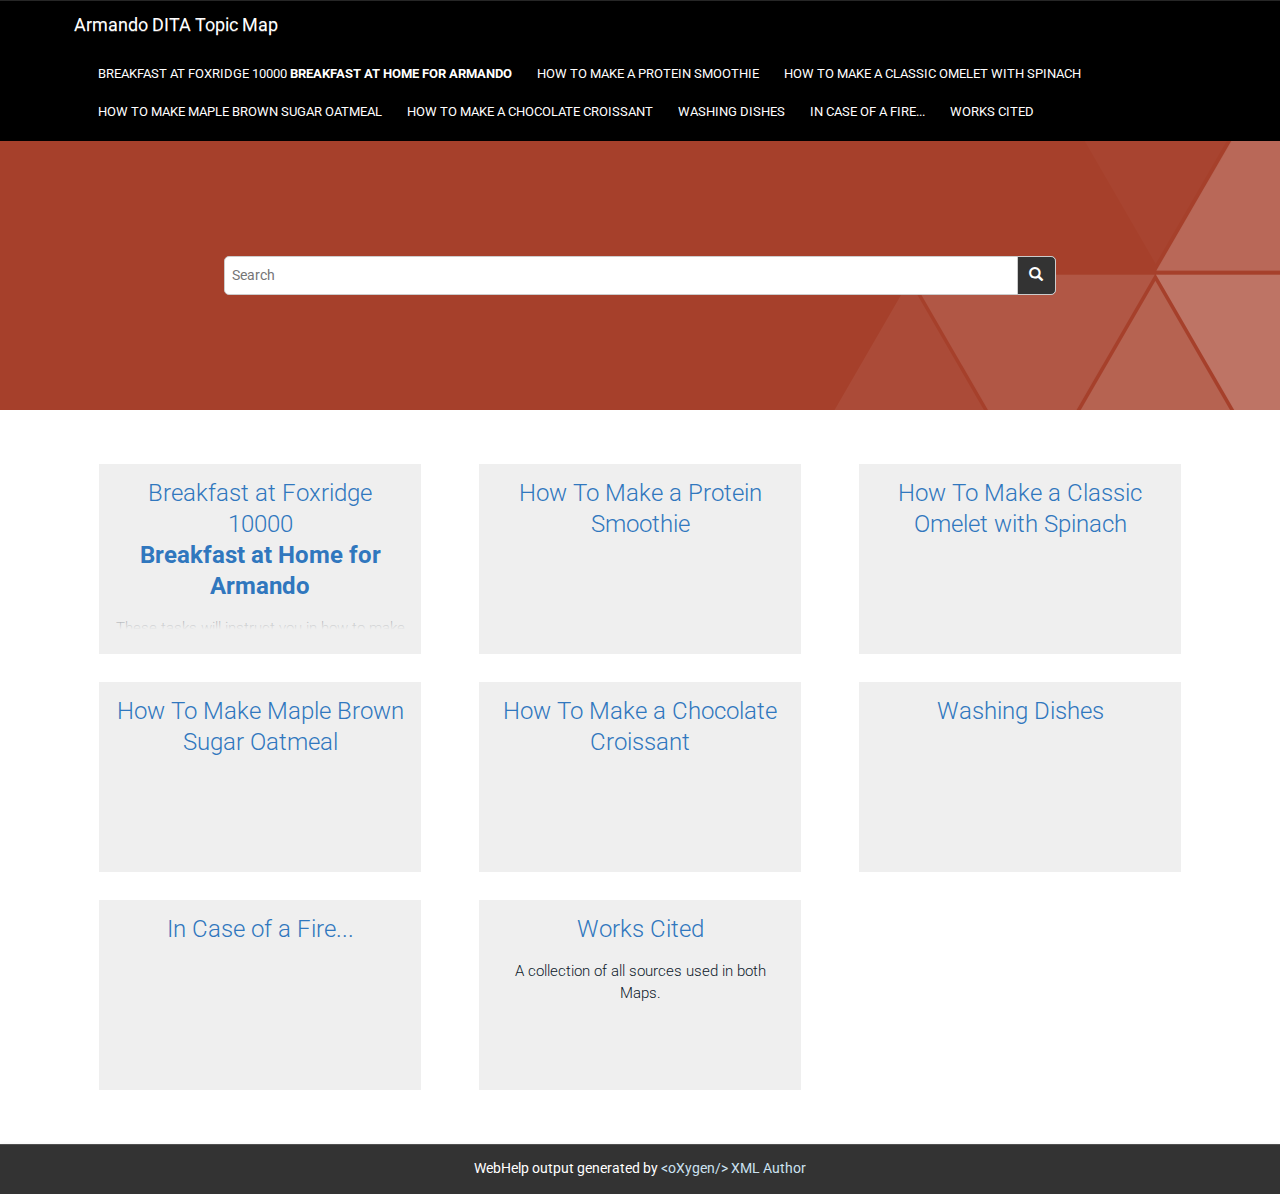
<file: out/webhelp-responsive/oxygen-webhelp/index.html>
<!DOCTYPE html SYSTEM "about:legacy-compat">
<!--
    
Oxygen WebHelp Plugin
Copyright (c) 1998-2016 Syncro Soft SRL, Romania.  All rights reserved.

-->

<html xmlns="http://www.w3.org/1999/xhtml">
    <head>
        <title>WebHelp</title>
			<meta http-equiv="REFRESH" content="0; url=../"/>
    </head>
    <body>            
            Current generated project :            
            <!-- to be generated  -->
<div id="productInfo" style="display:none;">
	<span id="oxy_productid">${webhelp.product.id}</span>
	<span id="oxy_productVersion">${webhelp.product.version}</span>
</div>
<!-- /to be generated  -->
                 
  	<script type="text/javascript">
          var pageSearch = window.location.href;
          var pageWSearch = pageSearch.replace(window.location.search,"");
          pageWSearch = pageWSearch.replace(window.location.hash,"");
          var url=pageWSearch.split("/");
          var newUrl="";
          for ( var i = 0; i < url.length; i++) {
          	if (url[i]=='oxygen-webhelp'){
          		break;
          	}else{    	    		
      				newUrl=newUrl+url[i]+"/";
          	}
      		}    
          document.location=newUrl;
      </script>
    </body>
</html>
</file>
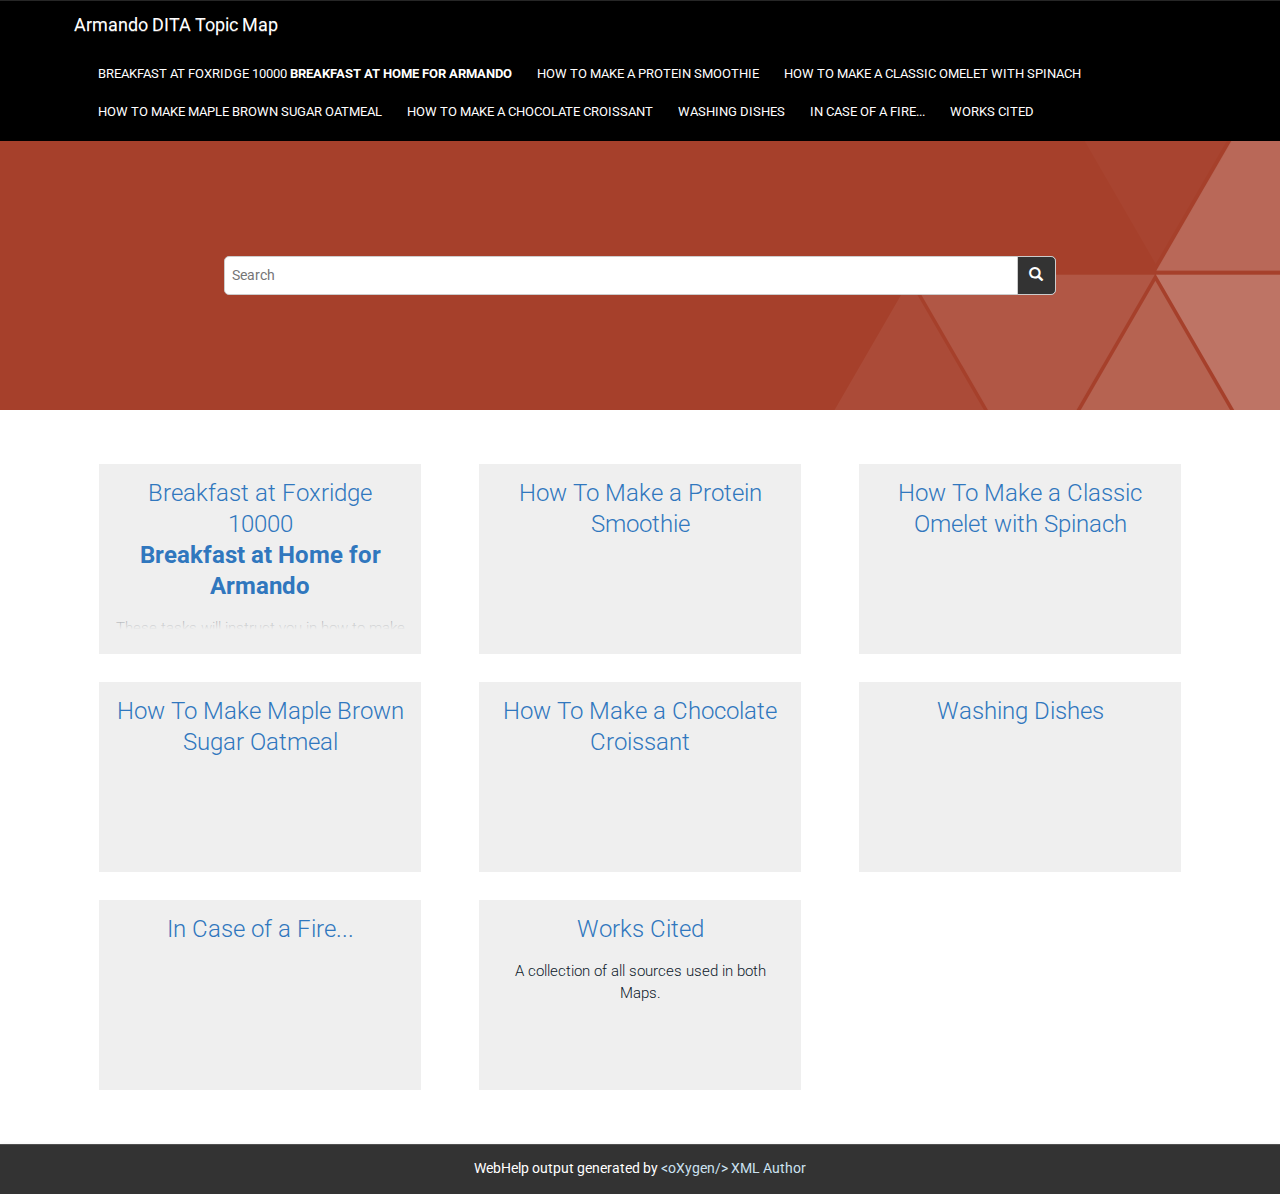
<file: out/webhelp-responsive/oxygen-webhelp/search/index.html>
<!DOCTYPE html SYSTEM "about:legacy-compat">
<!--
    
Oxygen WebHelp Plugin
Copyright (c) 1998-2016 Syncro Soft SRL, Romania.  All rights reserved.

-->

<html xmlns="http://www.w3.org/1999/xhtml">
    <head>
        <title>WebHelp</title>
			<meta http-equiv="REFRESH" content="0; url=../../"/>        
    </head>
    <body>            
            Current generated project :            
            <!-- to be generated  -->
<div id="productInfo" style="display:none;">
	<span id="oxy_productid">${webhelp.product.id}</span>
	<span id="oxy_productVersion">${webhelp.product.version}</span>
</div>
<!-- /to be generated  -->
                 
	<script type="text/javascript">
        var pageSearch = window.location.href;
        var pageWSearch = pageSearch.replace(window.location.search,"");
        pageWSearch = pageWSearch.replace(window.location.hash,"");
        var url=pageWSearch.split("/");
        var newUrl="";
        for ( var i = 0; i < url.length; i++) {
        	if (url[i]=='oxygen-webhelp'){
        		break;
        	}else{    	    		
    				newUrl=newUrl+url[i]+"/";
        	}
    		}    
        document.location=newUrl;
    </script>
                                              
    </body>
</html>
</file>
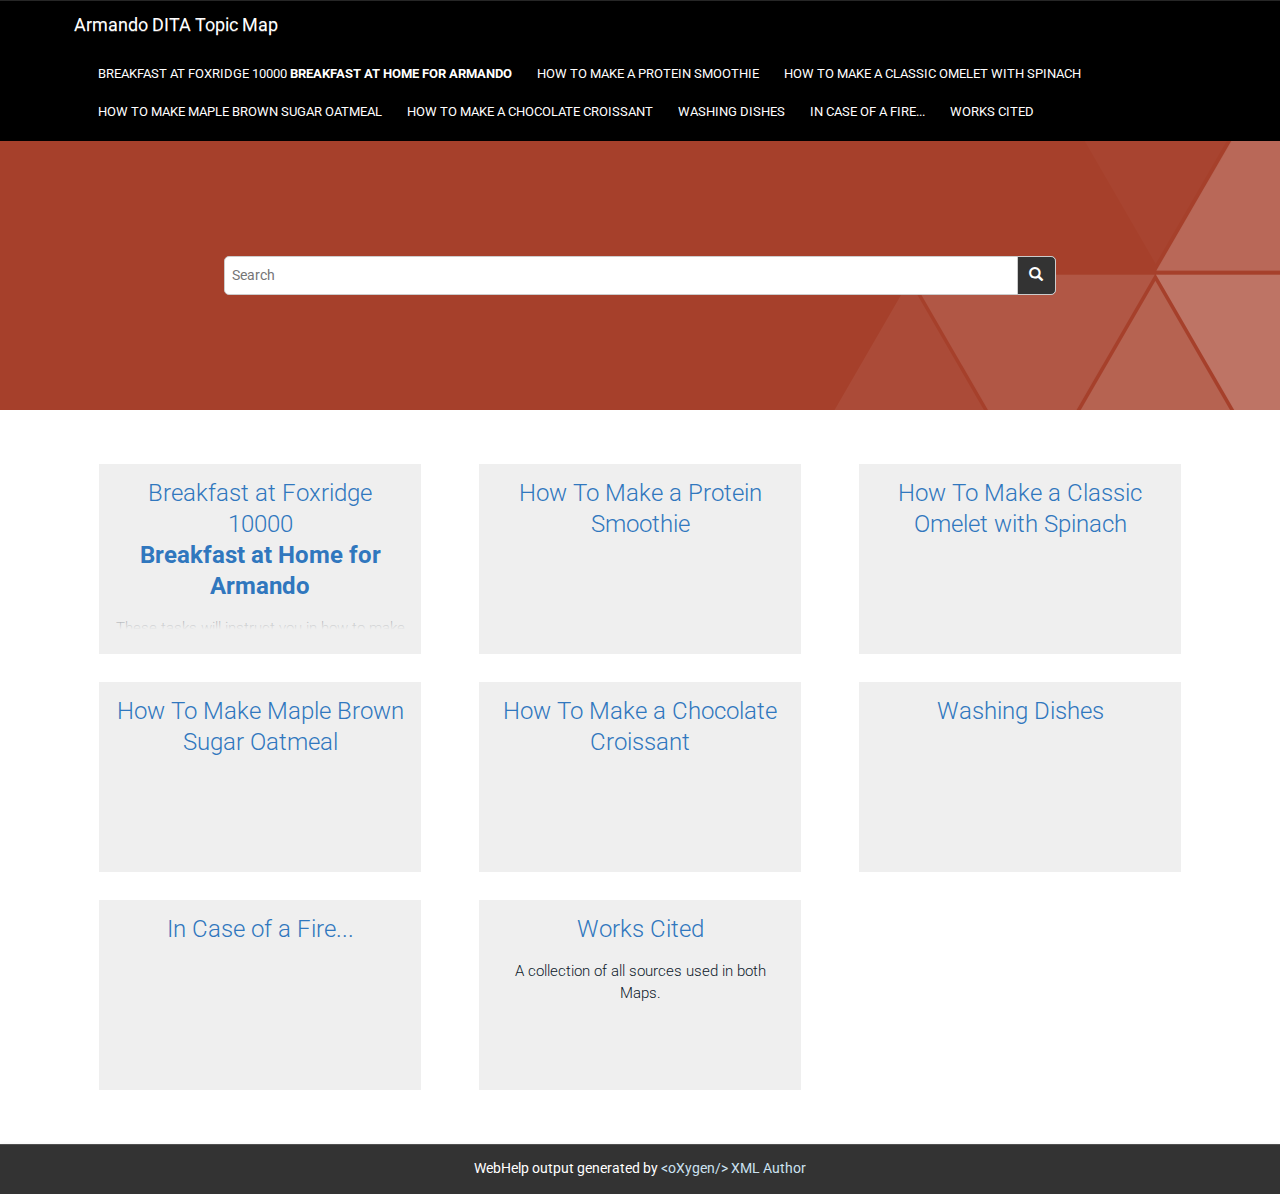
<file: out/webhelp-responsive/oxygen-webhelp/resources/css/index.html>
<!DOCTYPE html SYSTEM "about:legacy-compat">
<!--

Oxygen WebHelp Plugin
Copyright (c) 1998-2016 Syncro Soft SRL, Romania.  All rights reserved.

-->

<html xmlns="http://www.w3.org/1999/xhtml">
    <head>
        <title>WebHelp</title>
			<meta http-equiv="REFRESH" content="0; url=../../../"/>
    </head>
    <body>            
            Current generated project :            
            <!-- to be generated  -->
<div id="productInfo" style="display:none;">
	<span id="oxy_productid">${webhelp.product.id}</span>
	<span id="oxy_productVersion">${webhelp.product.version}</span>
</div>
<!-- /to be generated  -->
                 
	<script type="text/javascript">
        var pageSearch = window.location.href;
        var pageWSearch = pageSearch.replace(window.location.search,"");
        pageWSearch = pageWSearch.replace(window.location.hash,"");
        var url=pageWSearch.split("/");
        var newUrl="";
        for ( var i = 0; i < url.length; i++) {
        	if (url[i]=='oxygen-webhelp'){
        		break;
        	}else{    	    		
    				newUrl=newUrl+url[i]+"/";
        	}
    		}    
        document.location=newUrl;
    </script>
                                              
    </body>
</html>
</file>
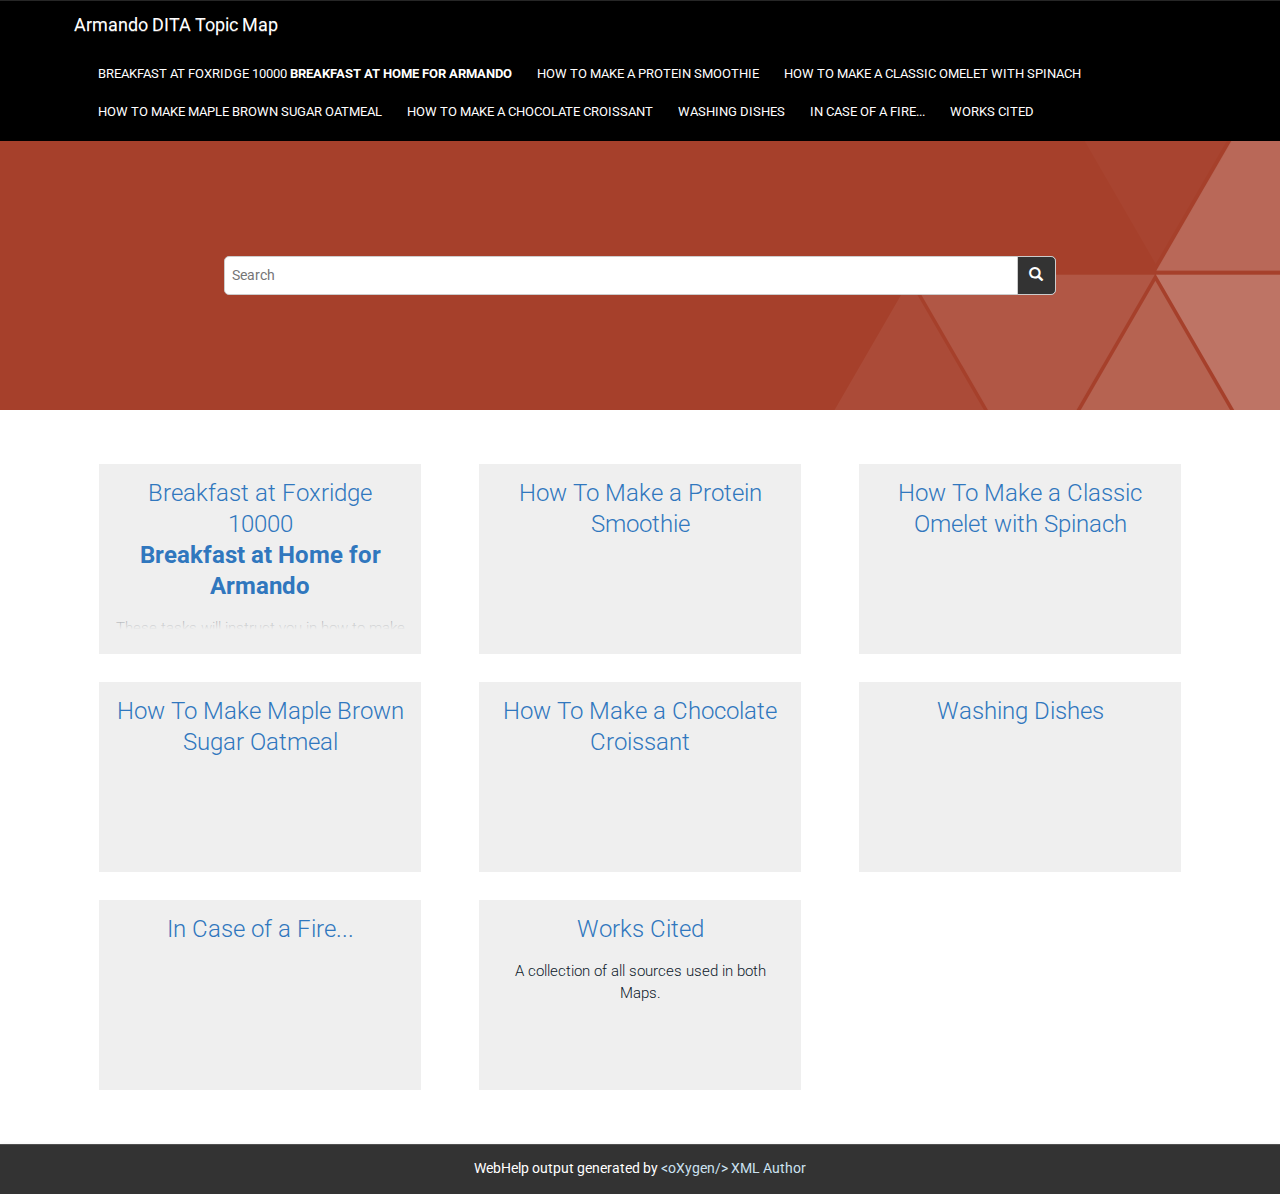
<file: out/webhelp-responsive/oxygen-webhelp/resources/img/index.html>
<!DOCTYPE html SYSTEM "about:legacy-compat">
<html xmlns="http://www.w3.org/1999/xhtml">
    <head>
        <title>WebHelp</title>
			<meta http-equiv="REFRESH" content="0; url=../../../"/>        
    </head>
    <body>            
            Current generated project :            
            <!-- to be generated  -->
<div id="productInfo" style="display:none;">
	<span id="oxy_productid">@PRODUCT_ID@</span>
	<span id="oxy_productVersion">@PRODUCT_VERSION@</span>
</div>
<!-- /to be generated  -->
                 
	<script type="text/javascript">
        var pageSearch = window.location.href;
        var pageWSearch = pageSearch.replace(window.location.search,"");
        pageWSearch = pageWSearch.replace(window.location.hash,"");
        var url=pageWSearch.split("/");
        var newUrl="";
        for ( var i = 0; i < url.length; i++) {
        	if (url[i]=='oxygen-webhelp'){
        		break;
        	}else{    	    		
    				newUrl=newUrl+url[i]+"/";
        	}
    		}    
        document.location=newUrl;
    </script>
                                              
    </body>
</html>
</file>
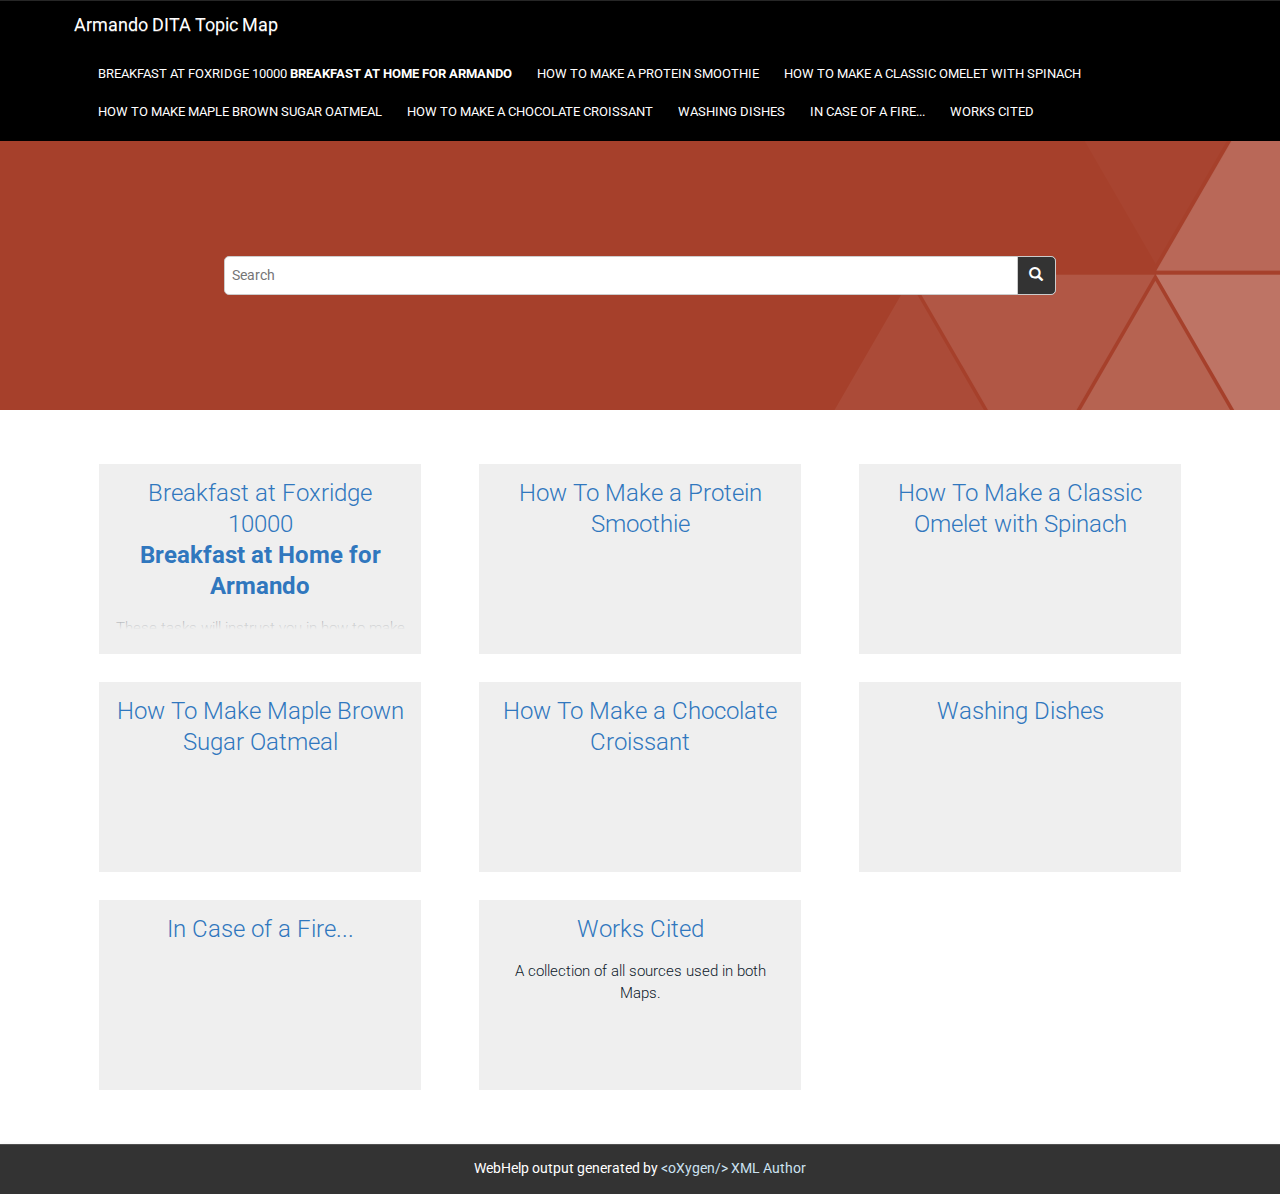
<file: out/webhelp-responsive/oxygen-webhelp/resources/js/index.html>
<!DOCTYPE html SYSTEM "about:legacy-compat">
<!--
    
Oxygen WebHelp Plugin
Copyright (c) 1998-2016 Syncro Soft SRL, Romania.  All rights reserved.

-->

<html xmlns="http://www.w3.org/1999/xhtml">
    <head>
        <title>WebHelp</title>
			<meta http-equiv="REFRESH" content="0; url=../../../"/>        
    </head>
    <body>            
            Current generated project :            
            <!-- to be generated  -->
<div id="productInfo" style="display:none;">
	<span id="oxy_productid">${webhelp.product.id}</span>
	<span id="oxy_productVersion">${webhelp.product.version}</span>
</div>
<!-- /to be generated  -->
                 
	<script type="text/javascript">
        var pageSearch = window.location.href;
        var pageWSearch = pageSearch.replace(window.location.search,"");
        pageWSearch = pageWSearch.replace(window.location.hash,"");
        var url=pageWSearch.split("/");
        var newUrl="";
        for ( var i = 0; i < url.length; i++) {
        	if (url[i]=='oxygen-webhelp'){
        		break;
        	}else{    	    		
    				newUrl=newUrl+url[i]+"/";
        	}
    		}    
        document.location=newUrl;
    </script>
                                              
    </body>
</html>
</file>
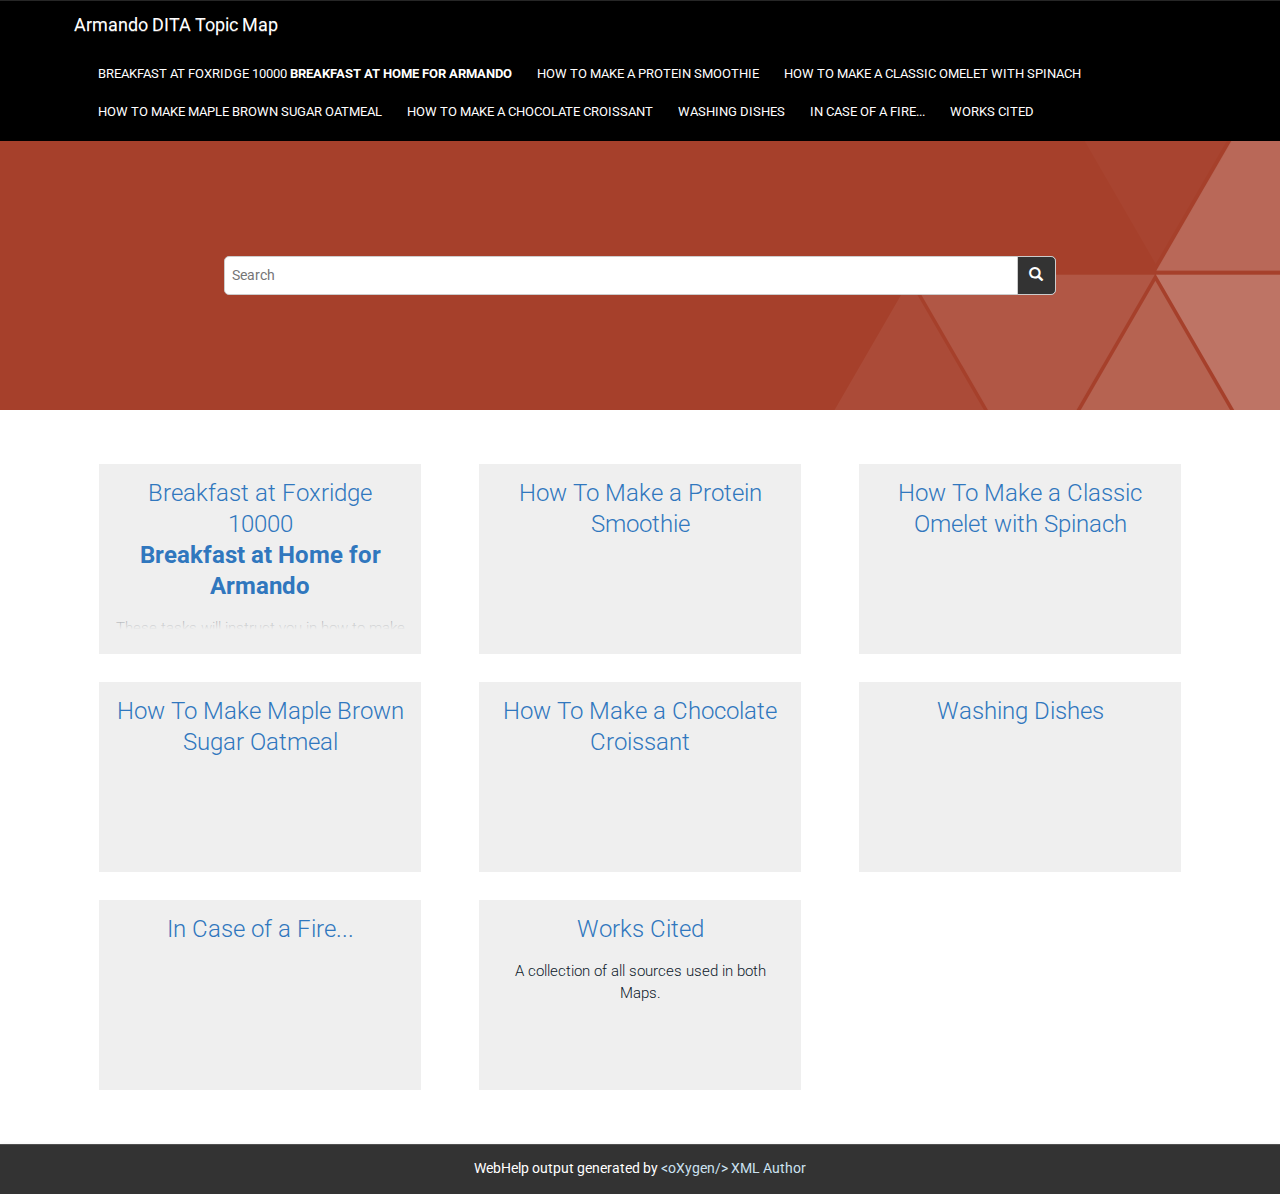
<file: out/webhelp-responsive/oxygen-webhelp/search/stemmers/index.html>
<!DOCTYPE html SYSTEM "about:legacy-compat">
<!--
    
Oxygen WebHelp Plugin
Copyright (c) 1998-2016 Syncro Soft SRL, Romania.  All rights reserved.

-->

<html xmlns="http://www.w3.org/1999/xhtml">
    <head>
        <title>WebHelp</title>
			<meta http-equiv="REFRESH" content="0; url=../../"/>        
    </head>
    <body>            
            Current generated project :
            <!-- to be generated  -->
<div id="productInfo" style="display:none;">
	<span id="oxy_productid">${webhelp.product.id}</span>
	<span id="oxy_productVersion">${webhelp.product.version}</span>
</div>
<!-- /to be generated  -->
                 
	<script type="text/javascript">
        var pageSearch = window.location.href;
        var pageWSearch = pageSearch.replace(window.location.search,"");
        pageWSearch = pageWSearch.replace(window.location.hash,"");
        var url=pageWSearch.split("/");
        var newUrl="";
        for ( var i = 0; i < url.length; i++) {
        	if (url[i]=='oxygen-webhelp'){
        		break;
        	}else{    	    		
    				newUrl=newUrl+url[i]+"/";
        	}
    		}    
        document.location=newUrl;
    </script>
                                              
    </body>
</html>
</file>
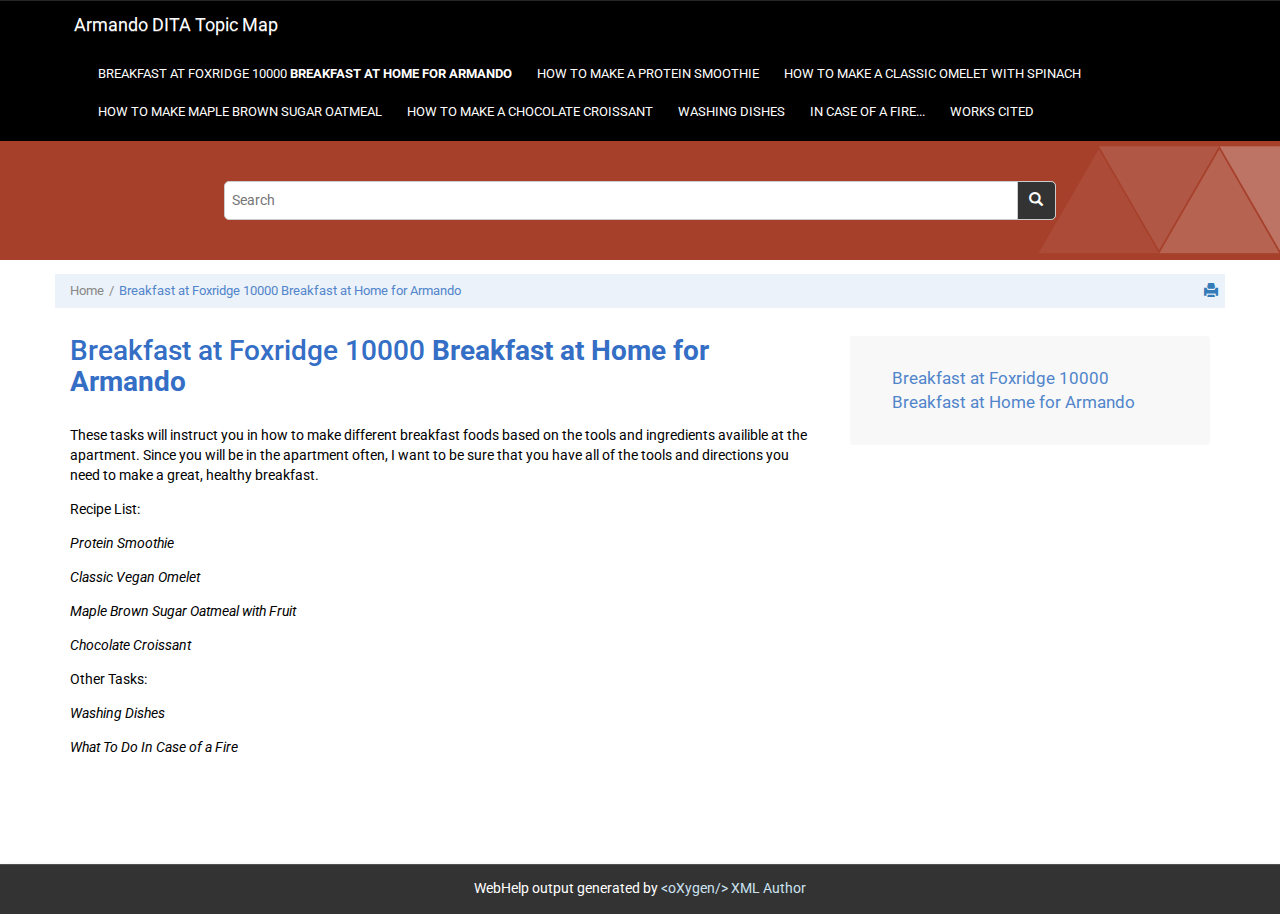
<file: out/webhelp-responsive/C-Introduction.html>
<!DOCTYPE html
  SYSTEM "about:legacy-compat">
<html xmlns="http://www.w3.org/1999/xhtml" xmlns:whc="http://www.oxygenxml.com/webhelp/components" xml:lang="en-us" lang="en-us">
    <head><meta http-equiv="Content-Type" content="text/html; charset=UTF-8" /><meta name="description" content="These tasks will instruct you in how to make different breakfast foods based on the tools and ingredients availible at the apartment. Since you will be in the apartment often, I want to be sure that ..." /><meta name="copyright" content="(C) Copyright 2016" /><meta name="DC.rights.owner" content="(C) Copyright 2016" /><meta name="DC.Type" content="concept" /><meta name="DC.Title" content="Breakfast at Foxridge 10000 Breakfast at Home for Armando" /><meta name="abstract" content="These tasks will instruct you in how to make different breakfast foods based on the tools and ingredients availible at the apartment. Since you will be in the apartment often, I want to be sure that you have all of the tools and directions you need to make a great, healthy breakfast." /><meta name="description" content="These tasks will instruct you in how to make different breakfast foods based on the tools and ingredients availible at the apartment. Since you will be in the apartment often, I want to be sure that you have all of the tools and directions you need to make a great, healthy breakfast." /><meta name="DC.Format" content="XHTML" /><meta name="DC.Identifier" content="Introduction" /><title>Breakfast at Foxridge 10000 Breakfast at Home for Armando</title><!--  Generated with Oxygen version 18.0, build number 2016081012.  --><meta name="viewport" content="width=device-width, initial-scale=1.0" />
        <meta name="viewport" content="width=device-width, initial-scale=1.0" />
      <script>
          function debug(msg, object){
              console.log(msg, object);
          }
          function executeQuery(){
              return true;
          }
      </script>
      
        <link rel="stylesheet" type="text/css" href="oxygen-webhelp/resources/css/commonltr.css" />
          
        <link rel="stylesheet" type="text/css" href="oxygen-webhelp/resources/css/webhelp_responsive_topic.css" />
          
        <!-- Latest compiled and minified Bootstrap CSS -->
        <link rel="stylesheet" type="text/css" href="oxygen-webhelp/resources/bootstrap/css/bootstrap.min.css" />

        <!-- Bootstrap Optional theme -->
        <link rel="stylesheet" href="oxygen-webhelp/resources/bootstrap/css/bootstrap-theme.min.css" />

        <!-- Changes and comments, as side-notes  -->
        <link rel="stylesheet" type="text/css" href="oxygen-webhelp/resources/css/p-side-notes.css" />


        <!-- Template default styles  -->
        <link rel="stylesheet" type="text/css" href="oxygen-webhelp/template/resources/css/wt_default.css" />

        <script type="text/javascript" src="oxygen-webhelp/resources/js/jquery-1.11.3.min.js"><!----></script>
        <script type="text/javascript" src="oxygen-webhelp/resources/localization/strings.js"><!----></script>
        <script type="text/javascript" src="oxygen-webhelp/resources/js/localization.js"><!----></script>
        <script type="text/javascript" src="oxygen-webhelp/resources/js/parseuri.js"><!----></script>
        <script type="text/javascript" src="oxygen-webhelp/resources/js/jquery.cookie.js"><!----></script>
        <script type="text/javascript" src="oxygen-webhelp/resources/js/jquery-ui.custom.min.js"><!----></script>
        <script type="text/javascript" src="oxygen-webhelp/resources/js/jquery.highlight-3.js"><!----></script>
        
    <link rel="stylesheet" type="text/css" href="oxygen-webhelp/template/variants/tiles/oxygen red/skin.css" /></head>

    <body onload="highlightSearchTerm()" class="wh_topic_page frmBody" id="Introduction">
        
        
<nav class="navbar navbar-default wh_header">
    <div class="container">
        <div class="navbar-header wh_logo_and_publication_title_container">
            <div class="wh_logo_and_publication_title navbar-brand">
                
                <a href="index.html" class=" wh_logo hidden-xs "></a>
                <div class=" wh_publication_title "><a href="index.html"><span class="title">Armando DITA Topic Map</span></a></div>
                
            </div>
            <!--
                        This component will be generated when the next parameters are specified in the transformation scenario:
                        'webhelp.logo.image' and 'webhelp.logo.image.target.url'.
                        See: http://oxygenxml.com/doc/versions/17.1/ug-editor/#topics/dita_webhelp_output.html.
              -->
            <button type="button" data-target=".wh_top_menu_and_indexterms_link" data-toggle="collapse" class="navbar-toggle collapsed wh_toggle_button">
                <span class="icon-bar"></span>
                <span class="icon-bar"></span>
                <span class="icon-bar"></span>
            </button>
        </div>
        
        <div class="wh_top_menu_and_indexterms_link collapse navbar-collapse">
            
            
            <div class=" wh_top_menu "><ul><li><span class="topicref"><a href="C-Introduction.html" data-id="Introduction">Breakfast at Foxridge 10000 <span class="keyword wintitle">Breakfast at Home for Armando</span></a></span></li><li><span class="topicref"><a href="T-Strawberry-Protein-Smoothie.html" data-id="ProteinSmoothie">How To Make a Protein Smoothie</a></span></li><li><span class="topicref"><a href="T-Classic-Omelet.html" data-id="Omelet">How To Make a Classic Omelet with Spinach</a></span></li><li><span class="topicref"><a href="T-Maple-Oatmeal.html" data-id="Oatmeal">How To Make Maple Brown Sugar Oatmeal </a></span></li><li><span class="topicref"><a href="T-Chocolate-Croissant.html" data-id="Croissant">How To Make a Chocolate Croissant</a></span></li><li><span class="topicref"><a href="T-Washing-Dishes.html" data-id="Washing">Washing Dishes</a></span></li><li><span class="topicref"><a href="T-Fire.html" data-id="Fire">In Case of a Fire...</a></span></li><li><span class="topicref"><a href="C-Works-Cited.html" data-id="WorksCited">Works Cited</a></span></li></ul></div>
            
        </div>
    </div>
</nav>

        <div class=" wh_search_input "><form onsubmit="return executeQuery();" id="searchForm" method="get" action="search.html"><div><input type="search" placeholder="Search " class="wh_search_textfield" id="textToSearch" name="searchQuery" /><button type="submit" class="wh_search_button"><span>Search</span></button></div></form></div>
        
        <div class="container">
            <div class="row">

                <nav class="wh_tools hidden-print">
                    <div class=" wh_breadcrumb "><ol class="hidden-print"><li><span class="home"><a href="index.html"><span>Home</span></a></span></li><li class="active"><span class="topicref">Breakfast at Foxridge 10000 Breakfast at Home for Armando</span></li></ol></div>

                    <div class="wh_right_tools hidden-sm hidden-xs">
                        <div class=" wh_navigation_links "><span id="topic_navigation_links" class="navheader"></span></div>
                        <div class=" wh_print_link print "><a href="javascript:window.print();" title="Print this page"></a></div>
                    </div>
                </nav>
            </div>

            <div class="row wh_content_area">

                <div class=" wh_topic_content col-lg-8 col-md-8 col-sm-8 col-xs-12 body  "><main role="main"><article role="article" aria-labelledby="ariaid-title1">
 <h1 class="title topictitle1" id="ariaid-title1">Breakfast at Foxridge 10000 <span class="keyword wintitle">Breakfast at Home for
   Armando</span></h1>

 
 <div class="body conbody"><p class="shortdesc">These tasks will instruct you in how to make different breakfast foods based on the
  tools and ingredients availible at the apartment. Since you will be in the apartment often, I want
  to be sure that you have all of the tools and directions you need to make a great, healthy
  breakfast.</p>

  <p class="p">Recipe List: </p>

  <p class="p"><em class="ph i">Protein Smoothie</em></p>

  <p class="p"></p>

  <p class="p"><em class="ph i"> Classic Vegan Omelet</em></p>

  <p class="p"><em class="ph i"> Maple Brown Sugar Oatmeal with Fruit</em></p>

  <p class="p"><em class="ph i"> Chocolate Croissant</em></p>

  <p class="p"> Other Tasks:</p>

  <p class="p"><em class="ph i">Washing Dishes</em></p>

  <p class="p"><em class="ph i">What To Do In Case of a Fire</em></p>

  <p class="p"> </p>

  <p class="p"> </p>

 </div>

</article></main></div>

                <nav role="navigation" class="col-lg-4 col-md-4 col-sm-4 col-xs-12 navbar" id="wh_side_toc">
                    <div class=" wh_side_toc "><ul class="hidden-print"><li class="active"><span class="topicref">Breakfast at Foxridge 10000 Breakfast at Home for Armando</span></li></ul></div>
                </nav>
            </div>
            
        </div> <nav class="navbar navbar-default wh_footer">
  <div class=" footer-container text-center ">
    WebHelp output generated by <a class="oxyFooter" href="http://www.oxygenxml.com" target="_blank"> &lt;oXygen/&gt; XML Author </a>
  </div>
</nav>
 <!-- Latest compiled and minified JavaScript -->
        <script src="oxygen-webhelp/resources/bootstrap/js/bootstrap.min.js" type="text/javascript"></script>
        <script src="oxygen-webhelp/template/resources/js/wt_default.js" type="text/javascript"></script>
        
    </body>
</html>
</file>
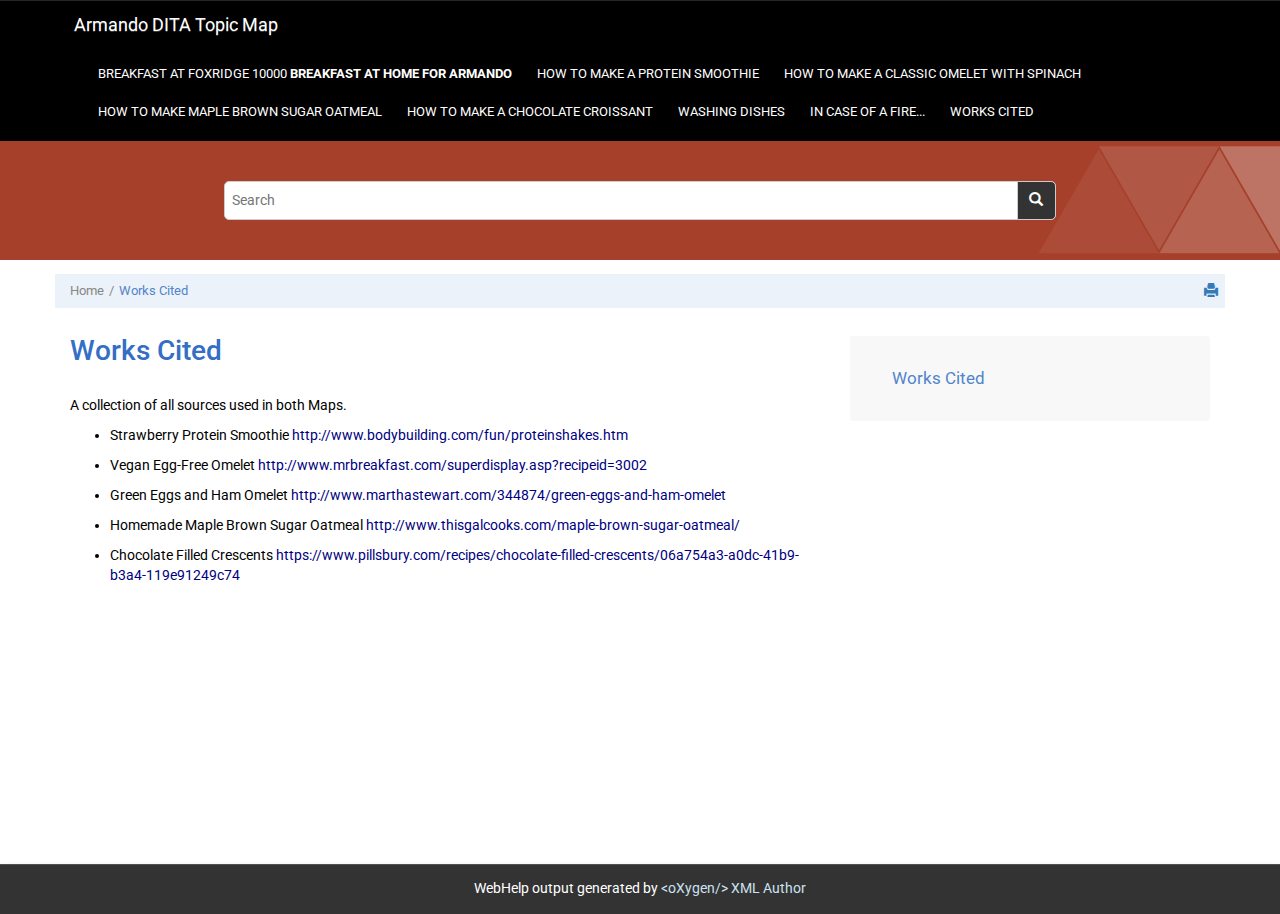
<file: out/webhelp-responsive/C-Works-Cited.html>
<!DOCTYPE html
  SYSTEM "about:legacy-compat">
<html xmlns="http://www.w3.org/1999/xhtml" xmlns:whc="http://www.oxygenxml.com/webhelp/components" xml:lang="en-us" lang="en-us">
    <head><meta http-equiv="Content-Type" content="text/html; charset=UTF-8" /><meta name="description" content="A collection of all sources used in both Maps. Strawberry Protein Smoothie http://www.bodybuilding.com/fun/proteinshakes.htm Vegan Egg-Free Omelet ..." /><meta name="copyright" content="(C) Copyright 2016" /><meta name="DC.rights.owner" content="(C) Copyright 2016" /><meta name="DC.Type" content="concept" /><meta name="DC.Title" content="Works Cited" /><meta name="abstract" content="A collection of all sources used in both Maps." /><meta name="description" content="A collection of all sources used in both Maps." /><meta name="DC.Format" content="XHTML" /><meta name="DC.Identifier" content="WorksCited" /><title>Works Cited</title><!--  Generated with Oxygen version 18.0, build number 2016081012.  --><meta name="viewport" content="width=device-width, initial-scale=1.0" />
        <meta name="viewport" content="width=device-width, initial-scale=1.0" />
      <script>
          function debug(msg, object){
              console.log(msg, object);
          }
          function executeQuery(){
              return true;
          }
      </script>
      
        <link rel="stylesheet" type="text/css" href="oxygen-webhelp/resources/css/commonltr.css" />
          
        <link rel="stylesheet" type="text/css" href="oxygen-webhelp/resources/css/webhelp_responsive_topic.css" />
          
        <!-- Latest compiled and minified Bootstrap CSS -->
        <link rel="stylesheet" type="text/css" href="oxygen-webhelp/resources/bootstrap/css/bootstrap.min.css" />

        <!-- Bootstrap Optional theme -->
        <link rel="stylesheet" href="oxygen-webhelp/resources/bootstrap/css/bootstrap-theme.min.css" />

        <!-- Changes and comments, as side-notes  -->
        <link rel="stylesheet" type="text/css" href="oxygen-webhelp/resources/css/p-side-notes.css" />


        <!-- Template default styles  -->
        <link rel="stylesheet" type="text/css" href="oxygen-webhelp/template/resources/css/wt_default.css" />

        <script type="text/javascript" src="oxygen-webhelp/resources/js/jquery-1.11.3.min.js"><!----></script>
        <script type="text/javascript" src="oxygen-webhelp/resources/localization/strings.js"><!----></script>
        <script type="text/javascript" src="oxygen-webhelp/resources/js/localization.js"><!----></script>
        <script type="text/javascript" src="oxygen-webhelp/resources/js/parseuri.js"><!----></script>
        <script type="text/javascript" src="oxygen-webhelp/resources/js/jquery.cookie.js"><!----></script>
        <script type="text/javascript" src="oxygen-webhelp/resources/js/jquery-ui.custom.min.js"><!----></script>
        <script type="text/javascript" src="oxygen-webhelp/resources/js/jquery.highlight-3.js"><!----></script>
        
    <link rel="stylesheet" type="text/css" href="oxygen-webhelp/template/variants/tiles/oxygen red/skin.css" /></head>

    <body onload="highlightSearchTerm()" class="wh_topic_page frmBody" id="WorksCited">
        
        
<nav class="navbar navbar-default wh_header">
    <div class="container">
        <div class="navbar-header wh_logo_and_publication_title_container">
            <div class="wh_logo_and_publication_title navbar-brand">
                
                <a href="index.html" class=" wh_logo hidden-xs "></a>
                <div class=" wh_publication_title "><a href="index.html"><span class="title">Armando DITA Topic Map</span></a></div>
                
            </div>
            <!--
                        This component will be generated when the next parameters are specified in the transformation scenario:
                        'webhelp.logo.image' and 'webhelp.logo.image.target.url'.
                        See: http://oxygenxml.com/doc/versions/17.1/ug-editor/#topics/dita_webhelp_output.html.
              -->
            <button type="button" data-target=".wh_top_menu_and_indexterms_link" data-toggle="collapse" class="navbar-toggle collapsed wh_toggle_button">
                <span class="icon-bar"></span>
                <span class="icon-bar"></span>
                <span class="icon-bar"></span>
            </button>
        </div>
        
        <div class="wh_top_menu_and_indexterms_link collapse navbar-collapse">
            
            
            <div class=" wh_top_menu "><ul><li><span class="topicref"><a href="C-Introduction.html" data-id="Introduction">Breakfast at Foxridge 10000 <span class="keyword wintitle">Breakfast at Home for Armando</span></a></span></li><li><span class="topicref"><a href="T-Strawberry-Protein-Smoothie.html" data-id="ProteinSmoothie">How To Make a Protein Smoothie</a></span></li><li><span class="topicref"><a href="T-Classic-Omelet.html" data-id="Omelet">How To Make a Classic Omelet with Spinach</a></span></li><li><span class="topicref"><a href="T-Maple-Oatmeal.html" data-id="Oatmeal">How To Make Maple Brown Sugar Oatmeal </a></span></li><li><span class="topicref"><a href="T-Chocolate-Croissant.html" data-id="Croissant">How To Make a Chocolate Croissant</a></span></li><li><span class="topicref"><a href="T-Washing-Dishes.html" data-id="Washing">Washing Dishes</a></span></li><li><span class="topicref"><a href="T-Fire.html" data-id="Fire">In Case of a Fire...</a></span></li><li><span class="topicref"><a href="C-Works-Cited.html" data-id="WorksCited">Works Cited</a></span></li></ul></div>
            
        </div>
    </div>
</nav>

        <div class=" wh_search_input "><form onsubmit="return executeQuery();" id="searchForm" method="get" action="search.html"><div><input type="search" placeholder="Search " class="wh_search_textfield" id="textToSearch" name="searchQuery" /><button type="submit" class="wh_search_button"><span>Search</span></button></div></form></div>
        
        <div class="container">
            <div class="row">

                <nav class="wh_tools hidden-print">
                    <div class=" wh_breadcrumb "><ol class="hidden-print"><li><span class="home"><a href="index.html"><span>Home</span></a></span></li><li class="active"><span class="topicref">Works Cited</span></li></ol></div>

                    <div class="wh_right_tools hidden-sm hidden-xs">
                        <div class=" wh_navigation_links "><span id="topic_navigation_links" class="navheader"></span></div>
                        <div class=" wh_print_link print "><a href="javascript:window.print();" title="Print this page"></a></div>
                    </div>
                </nav>
            </div>

            <div class="row wh_content_area">

                <div class=" wh_topic_content col-lg-8 col-md-8 col-sm-8 col-xs-12 body  "><main role="main"><article role="article" aria-labelledby="ariaid-title1">
 <h1 class="title topictitle1" id="ariaid-title1">Works Cited</h1>

 
 <div class="body conbody"><p class="shortdesc">A collection of all sources used in both Maps.</p>

  <ul class="ul">
  <li class="li">Strawberry Protein Smoothie
   <a class="xref" href="http://www.bodybuilding.com/fun/proteinshakes.htm">http://www.bodybuilding.com/fun/proteinshakes.htm</a> </li>

</ul>

   
    
   <ul class="ul"> <li class="li">Vegan Egg-Free Omelet <a class="xref" href="http://www.mrbreakfast.com/superdisplay.asp?recipeid=3002">http://www.mrbreakfast.com/superdisplay.asp?recipeid=3002</a>
   </li>
</ul>



<ul class="ul">
 
  <li class="li">Green Eggs and Ham Omelet
    <a class="xref" href="http://www.marthastewart.com/344874/green-eggs-and-ham-omelet">http://www.marthastewart.com/344874/green-eggs-and-ham-omelet</a>
  </li>
</ul>

  
  
    <ul class="ul">
     <li class="li">Homemade Maple Brown Sugar Oatmeal
     <a class="xref" href="http://www.thisgalcooks.com/maple-brown-sugar-oatmeal/">http://www.thisgalcooks.com/maple-brown-sugar-oatmeal/</a>
    </li>
 </ul>

  
  <ul class="ul">
   <li class="li">Chocolate Filled Crescents
    <a class="xref" href="https://www.pillsbury.com/recipes/chocolate-filled-crescents/06a754a3-a0dc-41b9-b3a4-119e91249c74">https://www.pillsbury.com/recipes/chocolate-filled-crescents/06a754a3-a0dc-41b9-b3a4-119e91249c74</a>
   </li>
 </ul>

 
 </div>

 
</article></main></div>

                <nav role="navigation" class="col-lg-4 col-md-4 col-sm-4 col-xs-12 navbar" id="wh_side_toc">
                    <div class=" wh_side_toc "><ul class="hidden-print"><li class="active"><span class="topicref">Works Cited</span></li></ul></div>
                </nav>
            </div>
            
        </div> <nav class="navbar navbar-default wh_footer">
  <div class=" footer-container text-center ">
    WebHelp output generated by <a class="oxyFooter" href="http://www.oxygenxml.com" target="_blank"> &lt;oXygen/&gt; XML Author </a>
  </div>
</nav>
 <!-- Latest compiled and minified JavaScript -->
        <script src="oxygen-webhelp/resources/bootstrap/js/bootstrap.min.js" type="text/javascript"></script>
        <script src="oxygen-webhelp/template/resources/js/wt_default.js" type="text/javascript"></script>
        
    </body>
</html>
</file>
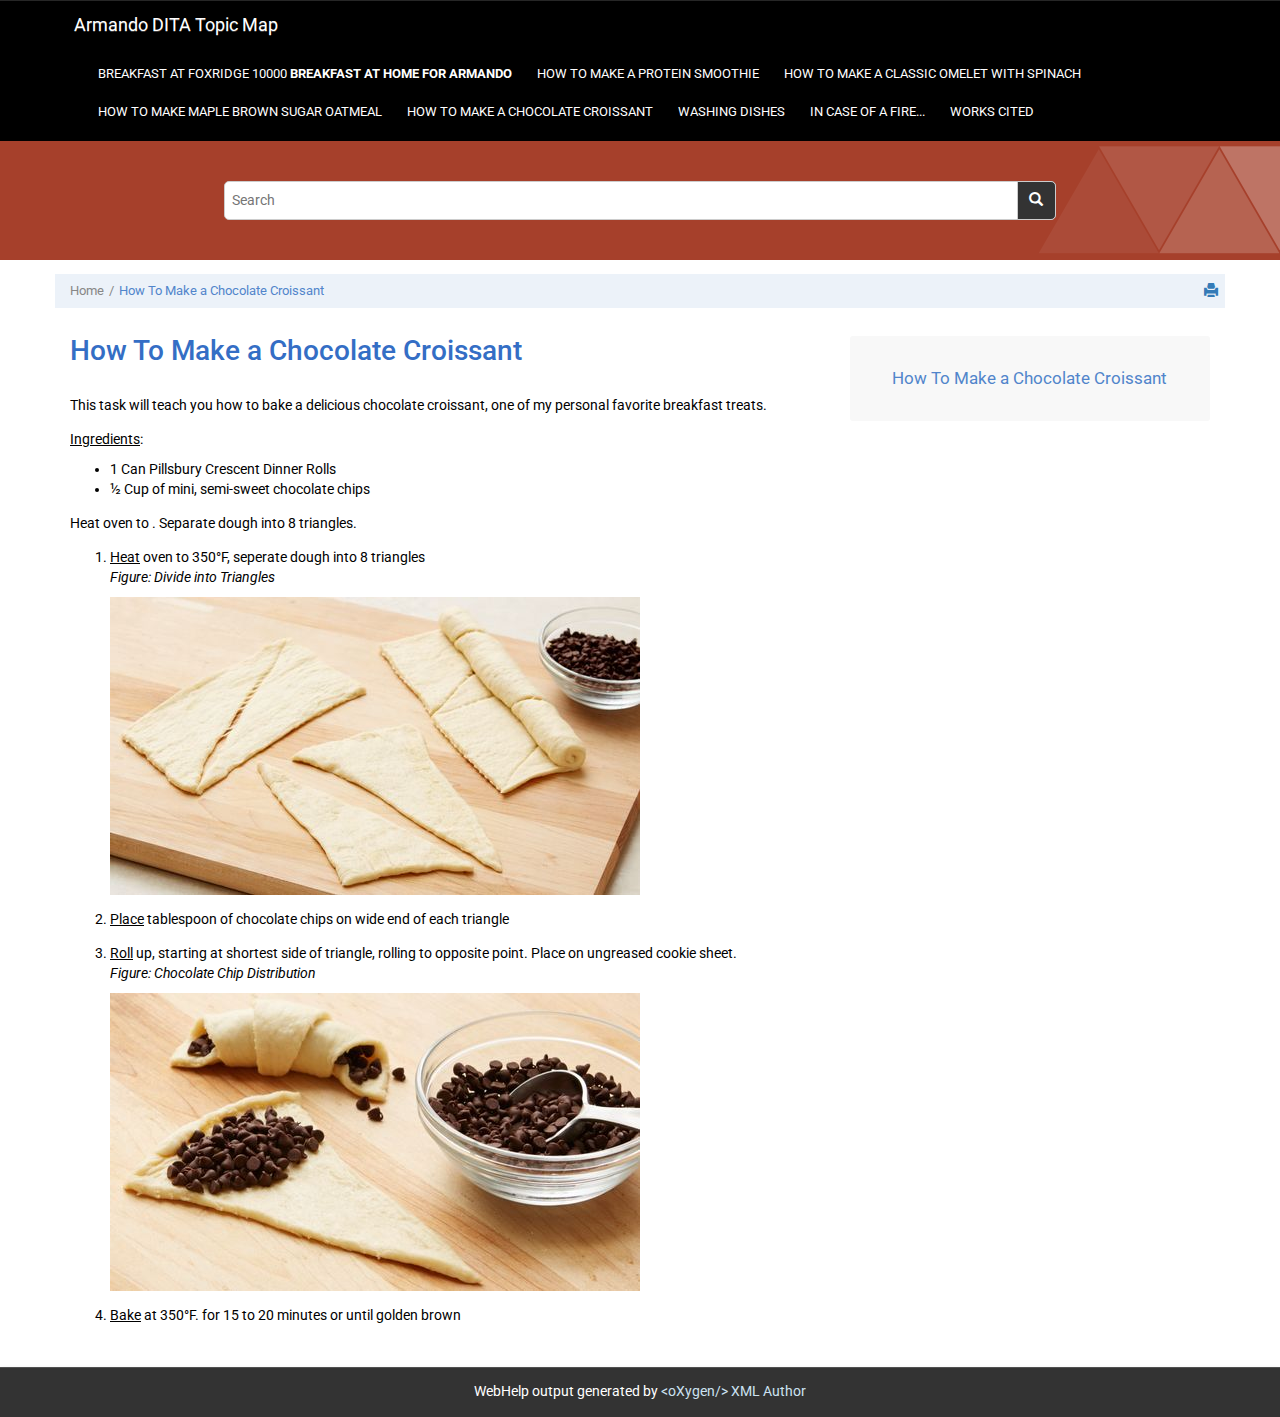
<file: out/webhelp-responsive/T-Chocolate-Croissant.html>
<!DOCTYPE html
  SYSTEM "about:legacy-compat">
<html xmlns="http://www.w3.org/1999/xhtml" xmlns:whc="http://www.oxygenxml.com/webhelp/components" xml:lang="en-us" lang="en-us">
    <head><meta http-equiv="Content-Type" content="text/html; charset=UTF-8" /><meta name="description" content="This task will teach you how to bake a delicious chocolate croissant, one of my personal favorite breakfast treats. Ingredients : 1 Can Pillsbury Crescent Dinner Rolls ½ Cup of mini, semi-sweet ..." /><meta name="copyright" content="(C) Copyright 2016" /><meta name="DC.rights.owner" content="(C) Copyright 2016" /><meta name="DC.Type" content="task" /><meta name="DC.Title" content="How To Make a Chocolate Croissant" /><meta name="DC.Format" content="XHTML" /><meta name="DC.Identifier" content="Croissant" /><title>How To Make a Chocolate Croissant</title><!--  Generated with Oxygen version 18.0, build number 2016081012.  --><meta name="viewport" content="width=device-width, initial-scale=1.0" />
        <meta name="viewport" content="width=device-width, initial-scale=1.0" />
      <script>
          function debug(msg, object){
              console.log(msg, object);
          }
          function executeQuery(){
              return true;
          }
      </script>
      
        <link rel="stylesheet" type="text/css" href="oxygen-webhelp/resources/css/commonltr.css" />
          
        <link rel="stylesheet" type="text/css" href="oxygen-webhelp/resources/css/webhelp_responsive_topic.css" />
          
        <!-- Latest compiled and minified Bootstrap CSS -->
        <link rel="stylesheet" type="text/css" href="oxygen-webhelp/resources/bootstrap/css/bootstrap.min.css" />

        <!-- Bootstrap Optional theme -->
        <link rel="stylesheet" href="oxygen-webhelp/resources/bootstrap/css/bootstrap-theme.min.css" />

        <!-- Changes and comments, as side-notes  -->
        <link rel="stylesheet" type="text/css" href="oxygen-webhelp/resources/css/p-side-notes.css" />


        <!-- Template default styles  -->
        <link rel="stylesheet" type="text/css" href="oxygen-webhelp/template/resources/css/wt_default.css" />

        <script type="text/javascript" src="oxygen-webhelp/resources/js/jquery-1.11.3.min.js"><!----></script>
        <script type="text/javascript" src="oxygen-webhelp/resources/localization/strings.js"><!----></script>
        <script type="text/javascript" src="oxygen-webhelp/resources/js/localization.js"><!----></script>
        <script type="text/javascript" src="oxygen-webhelp/resources/js/parseuri.js"><!----></script>
        <script type="text/javascript" src="oxygen-webhelp/resources/js/jquery.cookie.js"><!----></script>
        <script type="text/javascript" src="oxygen-webhelp/resources/js/jquery-ui.custom.min.js"><!----></script>
        <script type="text/javascript" src="oxygen-webhelp/resources/js/jquery.highlight-3.js"><!----></script>
        
    <link rel="stylesheet" type="text/css" href="oxygen-webhelp/template/variants/tiles/oxygen red/skin.css" /></head>

    <body onload="highlightSearchTerm()" class="wh_topic_page frmBody" id="Croissant">
        
        
<nav class="navbar navbar-default wh_header">
    <div class="container">
        <div class="navbar-header wh_logo_and_publication_title_container">
            <div class="wh_logo_and_publication_title navbar-brand">
                
                <a href="index.html" class=" wh_logo hidden-xs "></a>
                <div class=" wh_publication_title "><a href="index.html"><span class="title">Armando DITA Topic Map</span></a></div>
                
            </div>
            <!--
                        This component will be generated when the next parameters are specified in the transformation scenario:
                        'webhelp.logo.image' and 'webhelp.logo.image.target.url'.
                        See: http://oxygenxml.com/doc/versions/17.1/ug-editor/#topics/dita_webhelp_output.html.
              -->
            <button type="button" data-target=".wh_top_menu_and_indexterms_link" data-toggle="collapse" class="navbar-toggle collapsed wh_toggle_button">
                <span class="icon-bar"></span>
                <span class="icon-bar"></span>
                <span class="icon-bar"></span>
            </button>
        </div>
        
        <div class="wh_top_menu_and_indexterms_link collapse navbar-collapse">
            
            
            <div class=" wh_top_menu "><ul><li><span class="topicref"><a href="C-Introduction.html" data-id="Introduction">Breakfast at Foxridge 10000 <span class="keyword wintitle">Breakfast at Home for Armando</span></a></span></li><li><span class="topicref"><a href="T-Strawberry-Protein-Smoothie.html" data-id="ProteinSmoothie">How To Make a Protein Smoothie</a></span></li><li><span class="topicref"><a href="T-Classic-Omelet.html" data-id="Omelet">How To Make a Classic Omelet with Spinach</a></span></li><li><span class="topicref"><a href="T-Maple-Oatmeal.html" data-id="Oatmeal">How To Make Maple Brown Sugar Oatmeal </a></span></li><li><span class="topicref"><a href="T-Chocolate-Croissant.html" data-id="Croissant">How To Make a Chocolate Croissant</a></span></li><li><span class="topicref"><a href="T-Washing-Dishes.html" data-id="Washing">Washing Dishes</a></span></li><li><span class="topicref"><a href="T-Fire.html" data-id="Fire">In Case of a Fire...</a></span></li><li><span class="topicref"><a href="C-Works-Cited.html" data-id="WorksCited">Works Cited</a></span></li></ul></div>
            
        </div>
    </div>
</nav>

        <div class=" wh_search_input "><form onsubmit="return executeQuery();" id="searchForm" method="get" action="search.html"><div><input type="search" placeholder="Search " class="wh_search_textfield" id="textToSearch" name="searchQuery" /><button type="submit" class="wh_search_button"><span>Search</span></button></div></form></div>
        
        <div class="container">
            <div class="row">

                <nav class="wh_tools hidden-print">
                    <div class=" wh_breadcrumb "><ol class="hidden-print"><li><span class="home"><a href="index.html"><span>Home</span></a></span></li><li class="active"><span class="topicref">How To Make a Chocolate Croissant</span></li></ol></div>

                    <div class="wh_right_tools hidden-sm hidden-xs">
                        <div class=" wh_navigation_links "><span id="topic_navigation_links" class="navheader"></span></div>
                        <div class=" wh_print_link print "><a href="javascript:window.print();" title="Print this page"></a></div>
                    </div>
                </nav>
            </div>

            <div class="row wh_content_area">

                <div class=" wh_topic_content col-lg-8 col-md-8 col-sm-8 col-xs-12 body  "><main role="main"><article role="article" aria-labelledby="ariaid-title1">
    <h1 class="title topictitle1" id="ariaid-title1">How To Make a Chocolate Croissant</h1>

    <div class="body taskbody">
        <div class="section prereq p">This task will teach you how to bake a delicious chocolate croissant, one of my
            personal favorite breakfast treats.<p class="p"><u class="ph u">Ingredients</u>:</p>
<ul class="ul" id="Croissant__ul_zpx_5xt_sx">
                <li class="li">1 Can Pillsbury Crescent Dinner Rolls</li>

                <li class="li">½ Cup of mini, semi-sweet chocolate chips</li>

                
            </ul>
<p class="p">Heat oven to . Separate dough into 8 triangles.</p>
</div>

        <ol class="ol steps"><li class="li step stepexpand">
                <span class="ph cmd"><u class="ph u">Heat</u> oven to 350°F, seperate dough into 8 triangles</span>
                <div class="itemgroup info">
                    <figure class="fig fignone" id="Croissant__fig_rx3_1tl_tx"><p class="figcap"><span class="figtitleprefix">Figure: </span>Divide into Triangles</p>
                        
                        <img class="image" id="Croissant__image_ip5_fqg_5x" src="13f4e91f-83af-49c6-a100-a95ae6e62496.jpg" />
                    </figure>

                </div>
            </li>
<li class="li step stepexpand">
                <span class="ph cmd"><u class="ph u">Place</u> tablespoon of chocolate chips on wide end of each triangle</span>
            </li>
<li class="li step stepexpand">
                <span class="ph cmd">
                    <u class="ph u">Roll</u> up, starting at shortest side of triangle, rolling to opposite
                    point. Place on ungreased cookie sheet.</span>
                <div class="itemgroup info">
                    <figure class="fig fignone" id="Croissant__fig_nqb_ttl_tx"><p class="figcap"><span class="figtitleprefix">Figure: </span>Chocolate Chip Distribution</p>
                        
                        <img class="image" id="Croissant__image_qkn_gqg_5x" src="c58f6a32-f27f-48f6-b9fd-35e24f620325.jpg" />
                    </figure>

                </div>
            </li>
<li class="li step stepexpand">
                <span class="ph cmd"><u class="ph u">Bake</u> at 350°F. for 15 to 20 minutes or until golden brown</span>
            </li>
</ol>

    </div>

</article></main></div>

                <nav role="navigation" class="col-lg-4 col-md-4 col-sm-4 col-xs-12 navbar" id="wh_side_toc">
                    <div class=" wh_side_toc "><ul class="hidden-print"><li class="active"><span class="topicref">How To Make a Chocolate Croissant</span></li></ul></div>
                </nav>
            </div>
            
        </div> <nav class="navbar navbar-default wh_footer">
  <div class=" footer-container text-center ">
    WebHelp output generated by <a class="oxyFooter" href="http://www.oxygenxml.com" target="_blank"> &lt;oXygen/&gt; XML Author </a>
  </div>
</nav>
 <!-- Latest compiled and minified JavaScript -->
        <script src="oxygen-webhelp/resources/bootstrap/js/bootstrap.min.js" type="text/javascript"></script>
        <script src="oxygen-webhelp/template/resources/js/wt_default.js" type="text/javascript"></script>
        
    </body>
</html>
</file>
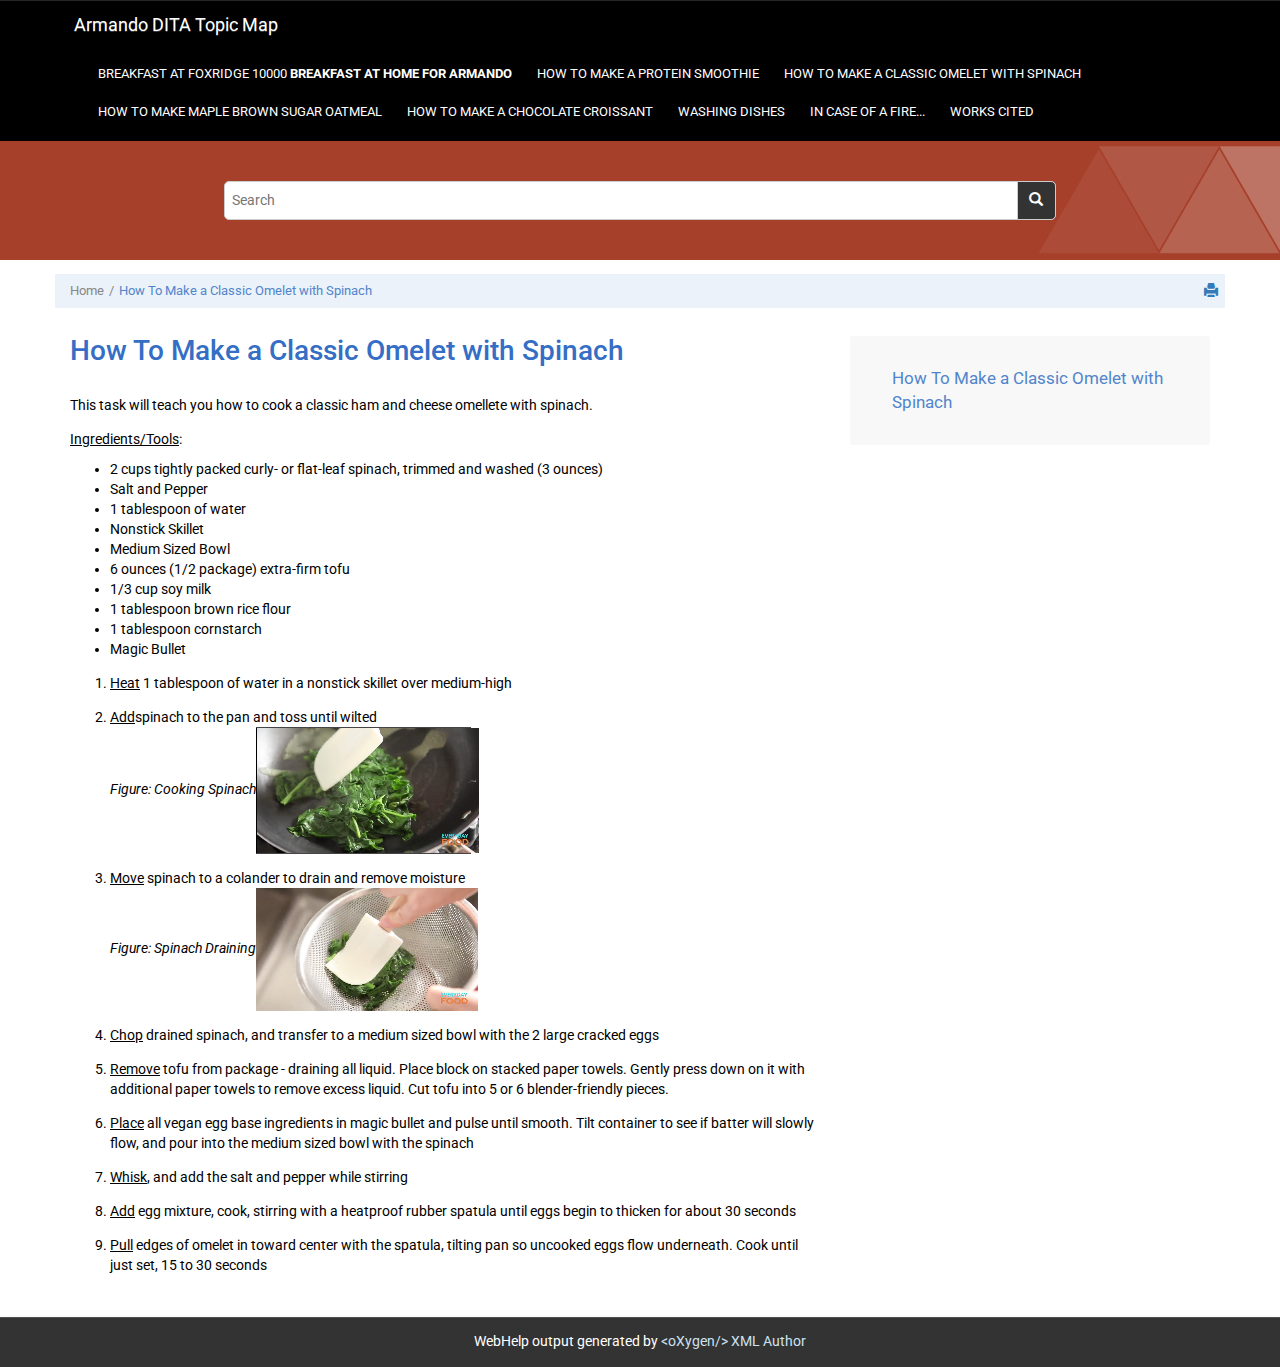
<file: out/webhelp-responsive/T-Classic-Omelet.html>
<!DOCTYPE html
  SYSTEM "about:legacy-compat">
<html xmlns="http://www.w3.org/1999/xhtml" xmlns:whc="http://www.oxygenxml.com/webhelp/components" xml:lang="en-us" lang="en-us">
    <head><meta http-equiv="Content-Type" content="text/html; charset=UTF-8" /><meta name="description" content="This task will teach you how to cook a classic ham and cheese omellete with spinach. Ingredients/Tools : 2 cups tightly packed curly- or flat-leaf spinach, trimmed and washed (3 ounces) Salt and ..." /><meta name="copyright" content="(C) Copyright 2016" /><meta name="DC.rights.owner" content="(C) Copyright 2016" /><meta name="DC.Type" content="task" /><meta name="DC.Title" content="How To Make a Classic Omelet with Spinach" /><meta name="DC.Format" content="XHTML" /><meta name="DC.Identifier" content="Omelet" /><title>How To Make a Classic Omelet with Spinach</title><!--  Generated with Oxygen version 18.0, build number 2016081012.  --><meta name="viewport" content="width=device-width, initial-scale=1.0" />
        <meta name="viewport" content="width=device-width, initial-scale=1.0" />
      <script>
          function debug(msg, object){
              console.log(msg, object);
          }
          function executeQuery(){
              return true;
          }
      </script>
      
        <link rel="stylesheet" type="text/css" href="oxygen-webhelp/resources/css/commonltr.css" />
          
        <link rel="stylesheet" type="text/css" href="oxygen-webhelp/resources/css/webhelp_responsive_topic.css" />
          
        <!-- Latest compiled and minified Bootstrap CSS -->
        <link rel="stylesheet" type="text/css" href="oxygen-webhelp/resources/bootstrap/css/bootstrap.min.css" />

        <!-- Bootstrap Optional theme -->
        <link rel="stylesheet" href="oxygen-webhelp/resources/bootstrap/css/bootstrap-theme.min.css" />

        <!-- Changes and comments, as side-notes  -->
        <link rel="stylesheet" type="text/css" href="oxygen-webhelp/resources/css/p-side-notes.css" />


        <!-- Template default styles  -->
        <link rel="stylesheet" type="text/css" href="oxygen-webhelp/template/resources/css/wt_default.css" />

        <script type="text/javascript" src="oxygen-webhelp/resources/js/jquery-1.11.3.min.js"><!----></script>
        <script type="text/javascript" src="oxygen-webhelp/resources/localization/strings.js"><!----></script>
        <script type="text/javascript" src="oxygen-webhelp/resources/js/localization.js"><!----></script>
        <script type="text/javascript" src="oxygen-webhelp/resources/js/parseuri.js"><!----></script>
        <script type="text/javascript" src="oxygen-webhelp/resources/js/jquery.cookie.js"><!----></script>
        <script type="text/javascript" src="oxygen-webhelp/resources/js/jquery-ui.custom.min.js"><!----></script>
        <script type="text/javascript" src="oxygen-webhelp/resources/js/jquery.highlight-3.js"><!----></script>
        
    <link rel="stylesheet" type="text/css" href="oxygen-webhelp/template/variants/tiles/oxygen red/skin.css" /></head>

    <body onload="highlightSearchTerm()" class="wh_topic_page frmBody" id="Omelet">
        
        
<nav class="navbar navbar-default wh_header">
    <div class="container">
        <div class="navbar-header wh_logo_and_publication_title_container">
            <div class="wh_logo_and_publication_title navbar-brand">
                
                <a href="index.html" class=" wh_logo hidden-xs "></a>
                <div class=" wh_publication_title "><a href="index.html"><span class="title">Armando DITA Topic Map</span></a></div>
                
            </div>
            <!--
                        This component will be generated when the next parameters are specified in the transformation scenario:
                        'webhelp.logo.image' and 'webhelp.logo.image.target.url'.
                        See: http://oxygenxml.com/doc/versions/17.1/ug-editor/#topics/dita_webhelp_output.html.
              -->
            <button type="button" data-target=".wh_top_menu_and_indexterms_link" data-toggle="collapse" class="navbar-toggle collapsed wh_toggle_button">
                <span class="icon-bar"></span>
                <span class="icon-bar"></span>
                <span class="icon-bar"></span>
            </button>
        </div>
        
        <div class="wh_top_menu_and_indexterms_link collapse navbar-collapse">
            
            
            <div class=" wh_top_menu "><ul><li><span class="topicref"><a href="C-Introduction.html" data-id="Introduction">Breakfast at Foxridge 10000 <span class="keyword wintitle">Breakfast at Home for Armando</span></a></span></li><li><span class="topicref"><a href="T-Strawberry-Protein-Smoothie.html" data-id="ProteinSmoothie">How To Make a Protein Smoothie</a></span></li><li><span class="topicref"><a href="T-Classic-Omelet.html" data-id="Omelet">How To Make a Classic Omelet with Spinach</a></span></li><li><span class="topicref"><a href="T-Maple-Oatmeal.html" data-id="Oatmeal">How To Make Maple Brown Sugar Oatmeal </a></span></li><li><span class="topicref"><a href="T-Chocolate-Croissant.html" data-id="Croissant">How To Make a Chocolate Croissant</a></span></li><li><span class="topicref"><a href="T-Washing-Dishes.html" data-id="Washing">Washing Dishes</a></span></li><li><span class="topicref"><a href="T-Fire.html" data-id="Fire">In Case of a Fire...</a></span></li><li><span class="topicref"><a href="C-Works-Cited.html" data-id="WorksCited">Works Cited</a></span></li></ul></div>
            
        </div>
    </div>
</nav>

        <div class=" wh_search_input "><form onsubmit="return executeQuery();" id="searchForm" method="get" action="search.html"><div><input type="search" placeholder="Search " class="wh_search_textfield" id="textToSearch" name="searchQuery" /><button type="submit" class="wh_search_button"><span>Search</span></button></div></form></div>
        
        <div class="container">
            <div class="row">

                <nav class="wh_tools hidden-print">
                    <div class=" wh_breadcrumb "><ol class="hidden-print"><li><span class="home"><a href="index.html"><span>Home</span></a></span></li><li class="active"><span class="topicref">How To Make a Classic Omelet with Spinach</span></li></ol></div>

                    <div class="wh_right_tools hidden-sm hidden-xs">
                        <div class=" wh_navigation_links "><span id="topic_navigation_links" class="navheader"></span></div>
                        <div class=" wh_print_link print "><a href="javascript:window.print();" title="Print this page"></a></div>
                    </div>
                </nav>
            </div>

            <div class="row wh_content_area">

                <div class=" wh_topic_content col-lg-8 col-md-8 col-sm-8 col-xs-12 body  "><main role="main"><article role="article" aria-labelledby="ariaid-title1">
    <h1 class="title topictitle1" id="ariaid-title1">How To Make a Classic Omelet with Spinach</h1>

    <div class="body taskbody">
        <div class="section prereq p">This task will teach you how to cook a classic ham and cheese omellete with
                    spinach.<p class="p"><u class="ph u">Ingredients/Tools</u>:</p>
<ul class="ul" id="Omelet__ul_zpx_5xt_sx">
                <li class="li">2 cups tightly packed curly- or flat-leaf spinach, trimmed and washed (3
                    ounces)</li>

                
                <li class="li">Salt and Pepper</li>

                
                <li class="li">1 tablespoon of water</li>

                
                
                <li class="li">Nonstick Skillet</li>

                <li class="li">Medium Sized Bowl</li>

                <li class="li">6 ounces (1/2 package) extra-firm tofu</li>

                <li class="li">1/3 cup soy milk </li>

                <li class="li">1 tablespoon brown rice flour</li>

                <li class="li">1 tablespoon cornstarch</li>

                <li class="li">Magic Bullet</li>

            </ul>
</div>

        <ol class="ol steps"><li class="li step stepexpand">
                <span class="ph cmd"><u class="ph u">Heat</u> 1 tablespoon of water in a nonstick skillet over medium-high</span>
            </li>
<li class="li step stepexpand">
                <span class="ph cmd"><u class="ph u">Add</u>spinach to the pan and toss until wilted</span>
                <div class="itemgroup info">
                    <figure class="fig fignone" id="Omelet__fig_jfh_wcc_tx"><p class="figcap"><span class="figtitleprefix">Figure: </span>Cooking Spinach<img class="image" id="Omelet__image_ky4_f5g_5x" src="Screen%20Shot%202016-10-26%20at%205.09.41%20PM.png" /></p>
                        
                    </figure>

                </div>
            </li>
<li class="li step stepexpand">
                <span class="ph cmd"><u class="ph u">Move</u> spinach to a colander to drain and remove moisture</span>
                <div class="itemgroup info">
                    <figure class="fig fignone" id="Omelet__fig_h1p_xcc_tx"><p class="figcap"><span class="figtitleprefix">Figure: </span>Spinach Draining<img class="image" id="Omelet__image_upt_g5g_5x" src="Screen%20Shot%202016-10-26%20at%205.10.09%20PM.png" /></p>
                        
                    </figure>

                </div>
            </li>
<li class="li step stepexpand">
                <span class="ph cmd"><u class="ph u">Chop</u> drained spinach, and transfer to a medium sized bowl with the 2
                    large cracked eggs</span>
            </li>
<li class="li step stepexpand">
                <span class="ph cmd"><u class="ph u">Remove</u> tofu from package - draining all liquid. Place block on stacked
                    paper towels. Gently press down on it with additional paper towels to remove
                    excess liquid. Cut tofu into 5 or 6 blender-friendly pieces.</span>
            </li>
<li class="li step stepexpand">
                <span class="ph cmd"><u class="ph u">Place</u> all vegan egg base ingredients in magic bullet and pulse until
                    smooth. Tilt container to see if batter will slowly flow, and pour into the
                    medium sized bowl with the spinach</span>
            </li>
<li class="li step stepexpand">
                <span class="ph cmd"><u class="ph u">Whisk</u>, and add the salt and pepper while stirring</span>
            </li>
<li class="li step stepexpand">
                <span class="ph cmd"><u class="ph u">Add</u> egg mixture, cook, stirring with a heatproof rubber spatula until
                    eggs begin to thicken for about 30 seconds </span>
            </li>
<li class="li step stepexpand">
                <span class="ph cmd"><u class="ph u">Pull</u> edges of omelet in toward center with the spatula, tilting pan so
                    uncooked eggs flow underneath. Cook until just set, 15 to 30 seconds</span>
            </li>
</ol>

    </div>

</article></main></div>

                <nav role="navigation" class="col-lg-4 col-md-4 col-sm-4 col-xs-12 navbar" id="wh_side_toc">
                    <div class=" wh_side_toc "><ul class="hidden-print"><li class="active"><span class="topicref">How To Make a Classic Omelet with Spinach</span></li></ul></div>
                </nav>
            </div>
            
        </div> <nav class="navbar navbar-default wh_footer">
  <div class=" footer-container text-center ">
    WebHelp output generated by <a class="oxyFooter" href="http://www.oxygenxml.com" target="_blank"> &lt;oXygen/&gt; XML Author </a>
  </div>
</nav>
 <!-- Latest compiled and minified JavaScript -->
        <script src="oxygen-webhelp/resources/bootstrap/js/bootstrap.min.js" type="text/javascript"></script>
        <script src="oxygen-webhelp/template/resources/js/wt_default.js" type="text/javascript"></script>
        
    </body>
</html>
</file>
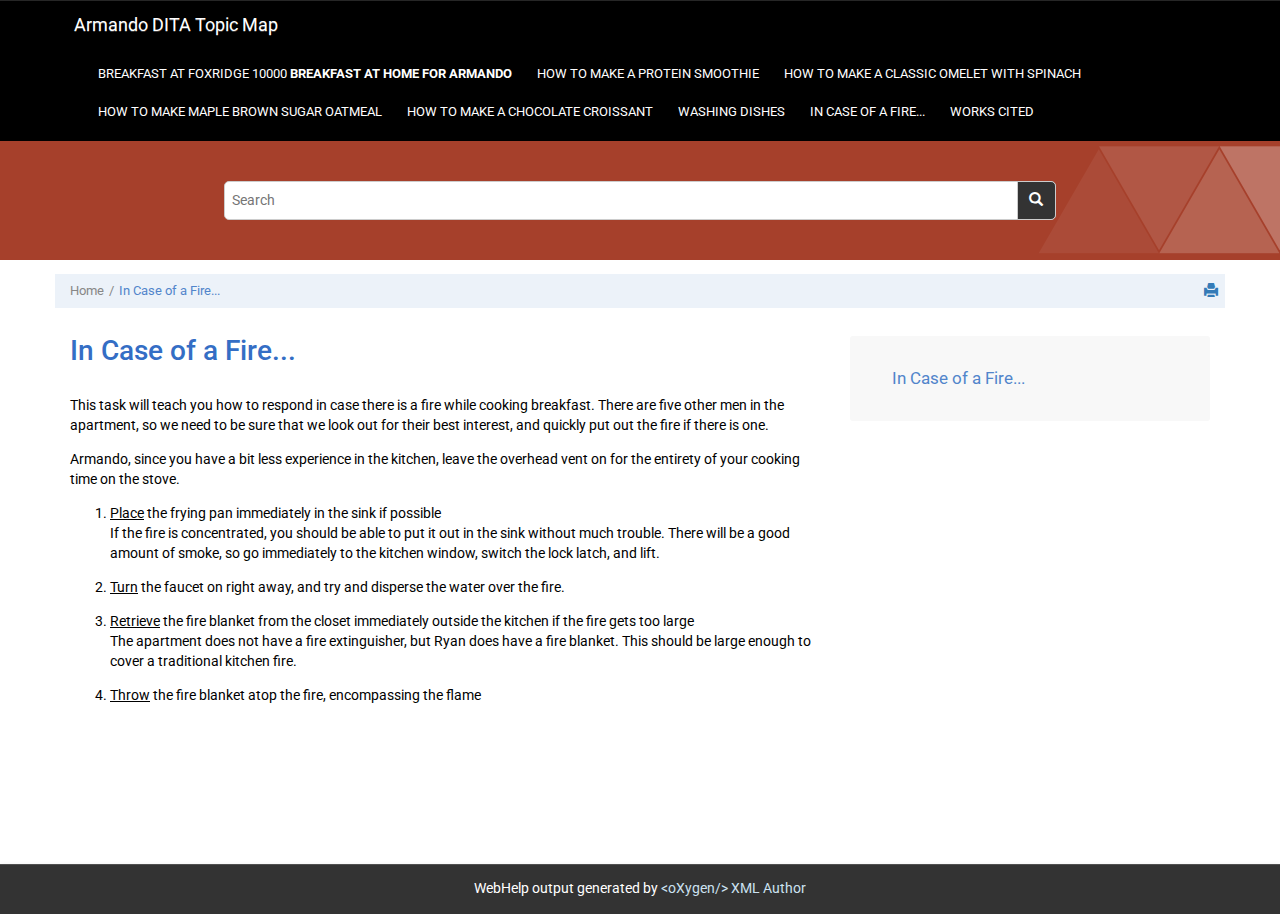
<file: out/webhelp-responsive/T-Fire.html>
<!DOCTYPE html
  SYSTEM "about:legacy-compat">
<html xmlns="http://www.w3.org/1999/xhtml" xmlns:whc="http://www.oxygenxml.com/webhelp/components" xml:lang="en-us" lang="en-us">
    <head><meta http-equiv="Content-Type" content="text/html; charset=UTF-8" /><meta name="description" content="This task will teach you how to respond in case there is a fire while cooking breakfast. There are five other men in the apartment, so we need to be sure that we look out for their best interest, and ..." /><meta name="copyright" content="(C) Copyright 2016" /><meta name="DC.rights.owner" content="(C) Copyright 2016" /><meta name="DC.Type" content="task" /><meta name="DC.Title" content="In Case of a Fire..." /><meta name="DC.Format" content="XHTML" /><meta name="DC.Identifier" content="Fire" /><title>In Case of a Fire...</title><!--  Generated with Oxygen version 18.0, build number 2016081012.  --><meta name="viewport" content="width=device-width, initial-scale=1.0" />
        <meta name="viewport" content="width=device-width, initial-scale=1.0" />
      <script>
          function debug(msg, object){
              console.log(msg, object);
          }
          function executeQuery(){
              return true;
          }
      </script>
      
        <link rel="stylesheet" type="text/css" href="oxygen-webhelp/resources/css/commonltr.css" />
          
        <link rel="stylesheet" type="text/css" href="oxygen-webhelp/resources/css/webhelp_responsive_topic.css" />
          
        <!-- Latest compiled and minified Bootstrap CSS -->
        <link rel="stylesheet" type="text/css" href="oxygen-webhelp/resources/bootstrap/css/bootstrap.min.css" />

        <!-- Bootstrap Optional theme -->
        <link rel="stylesheet" href="oxygen-webhelp/resources/bootstrap/css/bootstrap-theme.min.css" />

        <!-- Changes and comments, as side-notes  -->
        <link rel="stylesheet" type="text/css" href="oxygen-webhelp/resources/css/p-side-notes.css" />


        <!-- Template default styles  -->
        <link rel="stylesheet" type="text/css" href="oxygen-webhelp/template/resources/css/wt_default.css" />

        <script type="text/javascript" src="oxygen-webhelp/resources/js/jquery-1.11.3.min.js"><!----></script>
        <script type="text/javascript" src="oxygen-webhelp/resources/localization/strings.js"><!----></script>
        <script type="text/javascript" src="oxygen-webhelp/resources/js/localization.js"><!----></script>
        <script type="text/javascript" src="oxygen-webhelp/resources/js/parseuri.js"><!----></script>
        <script type="text/javascript" src="oxygen-webhelp/resources/js/jquery.cookie.js"><!----></script>
        <script type="text/javascript" src="oxygen-webhelp/resources/js/jquery-ui.custom.min.js"><!----></script>
        <script type="text/javascript" src="oxygen-webhelp/resources/js/jquery.highlight-3.js"><!----></script>
        
    <link rel="stylesheet" type="text/css" href="oxygen-webhelp/template/variants/tiles/oxygen red/skin.css" /></head>

    <body onload="highlightSearchTerm()" class="wh_topic_page frmBody" id="Fire">
        
        
<nav class="navbar navbar-default wh_header">
    <div class="container">
        <div class="navbar-header wh_logo_and_publication_title_container">
            <div class="wh_logo_and_publication_title navbar-brand">
                
                <a href="index.html" class=" wh_logo hidden-xs "></a>
                <div class=" wh_publication_title "><a href="index.html"><span class="title">Armando DITA Topic Map</span></a></div>
                
            </div>
            <!--
                        This component will be generated when the next parameters are specified in the transformation scenario:
                        'webhelp.logo.image' and 'webhelp.logo.image.target.url'.
                        See: http://oxygenxml.com/doc/versions/17.1/ug-editor/#topics/dita_webhelp_output.html.
              -->
            <button type="button" data-target=".wh_top_menu_and_indexterms_link" data-toggle="collapse" class="navbar-toggle collapsed wh_toggle_button">
                <span class="icon-bar"></span>
                <span class="icon-bar"></span>
                <span class="icon-bar"></span>
            </button>
        </div>
        
        <div class="wh_top_menu_and_indexterms_link collapse navbar-collapse">
            
            
            <div class=" wh_top_menu "><ul><li><span class="topicref"><a href="C-Introduction.html" data-id="Introduction">Breakfast at Foxridge 10000 <span class="keyword wintitle">Breakfast at Home for Armando</span></a></span></li><li><span class="topicref"><a href="T-Strawberry-Protein-Smoothie.html" data-id="ProteinSmoothie">How To Make a Protein Smoothie</a></span></li><li><span class="topicref"><a href="T-Classic-Omelet.html" data-id="Omelet">How To Make a Classic Omelet with Spinach</a></span></li><li><span class="topicref"><a href="T-Maple-Oatmeal.html" data-id="Oatmeal">How To Make Maple Brown Sugar Oatmeal </a></span></li><li><span class="topicref"><a href="T-Chocolate-Croissant.html" data-id="Croissant">How To Make a Chocolate Croissant</a></span></li><li><span class="topicref"><a href="T-Washing-Dishes.html" data-id="Washing">Washing Dishes</a></span></li><li><span class="topicref"><a href="T-Fire.html" data-id="Fire">In Case of a Fire...</a></span></li><li><span class="topicref"><a href="C-Works-Cited.html" data-id="WorksCited">Works Cited</a></span></li></ul></div>
            
        </div>
    </div>
</nav>

        <div class=" wh_search_input "><form onsubmit="return executeQuery();" id="searchForm" method="get" action="search.html"><div><input type="search" placeholder="Search " class="wh_search_textfield" id="textToSearch" name="searchQuery" /><button type="submit" class="wh_search_button"><span>Search</span></button></div></form></div>
        
        <div class="container">
            <div class="row">

                <nav class="wh_tools hidden-print">
                    <div class=" wh_breadcrumb "><ol class="hidden-print"><li><span class="home"><a href="index.html"><span>Home</span></a></span></li><li class="active"><span class="topicref">In Case of a Fire...</span></li></ol></div>

                    <div class="wh_right_tools hidden-sm hidden-xs">
                        <div class=" wh_navigation_links "><span id="topic_navigation_links" class="navheader"></span></div>
                        <div class=" wh_print_link print "><a href="javascript:window.print();" title="Print this page"></a></div>
                    </div>
                </nav>
            </div>

            <div class="row wh_content_area">

                <div class=" wh_topic_content col-lg-8 col-md-8 col-sm-8 col-xs-12 body  "><main role="main"><article role="article" aria-labelledby="ariaid-title1">
    <h1 class="title topictitle1" id="ariaid-title1">In Case of a Fire...</h1>

    <div class="body taskbody">
        <section class="section context">This task will teach you how to respond in case there is a fire while cooking
            breakfast. There are five other men in the apartment, so we need to be sure that we look
            out for their best interest, and quickly put out the fire if there is one.<p class="p">Armando,
                since you have a bit less experience in the kitchen, leave the overhead vent on for
                the entirety of your cooking time on the stove.</p>
</section>

        <ol class="ol steps"><li class="li step stepexpand">
                <span class="ph cmd"><u class="ph u">Place</u> the frying pan immediately in the sink if possible</span>
                <div class="itemgroup info">If the fire is concentrated, you should be able to put it out in the sink
                    without much trouble. There will be a good amount of smoke, so go immediately to
                    the kitchen window, switch the lock latch, and lift.</div>
            </li>
<li class="li step stepexpand">
                <span class="ph cmd"><u class="ph u"> Turn</u> the faucet on right away, and try and disperse the water over the
                    fire.</span>
            </li>
<li class="li step stepexpand">
                <span class="ph cmd"><u class="ph u">Retrieve</u> the fire blanket from the closet immediately outside the
                    kitchen if the fire gets too large</span>
                <div class="itemgroup info">The apartment does not have a fire extinguisher, but Ryan does have a fire
                    blanket. This should be large enough to cover a traditional kitchen fire.</div>
            </li>
<li class="li step stepexpand">
                <span class="ph cmd"><u class="ph u">Throw</u> the fire blanket atop the fire, encompassing the flame</span>
            </li>
</ol>

    </div>

</article></main></div>

                <nav role="navigation" class="col-lg-4 col-md-4 col-sm-4 col-xs-12 navbar" id="wh_side_toc">
                    <div class=" wh_side_toc "><ul class="hidden-print"><li class="active"><span class="topicref">In Case of a Fire...</span></li></ul></div>
                </nav>
            </div>
            
        </div> <nav class="navbar navbar-default wh_footer">
  <div class=" footer-container text-center ">
    WebHelp output generated by <a class="oxyFooter" href="http://www.oxygenxml.com" target="_blank"> &lt;oXygen/&gt; XML Author </a>
  </div>
</nav>
 <!-- Latest compiled and minified JavaScript -->
        <script src="oxygen-webhelp/resources/bootstrap/js/bootstrap.min.js" type="text/javascript"></script>
        <script src="oxygen-webhelp/template/resources/js/wt_default.js" type="text/javascript"></script>
        
    </body>
</html>
</file>
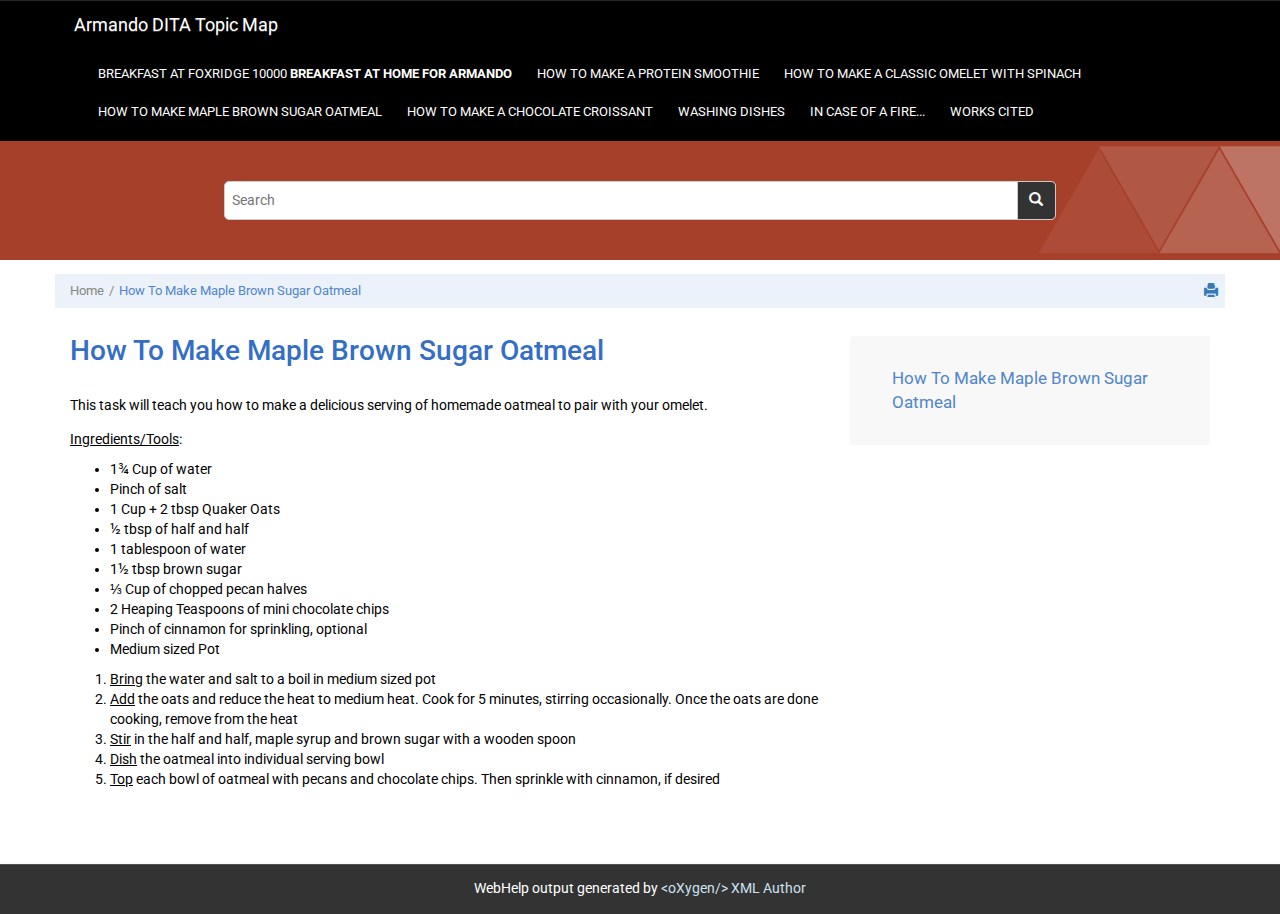
<file: out/webhelp-responsive/T-Maple-Oatmeal.html>
<!DOCTYPE html
  SYSTEM "about:legacy-compat">
<html xmlns="http://www.w3.org/1999/xhtml" xmlns:whc="http://www.oxygenxml.com/webhelp/components" xml:lang="en-us" lang="en-us">
    <head><meta http-equiv="Content-Type" content="text/html; charset=UTF-8" /><meta name="description" content="This task will teach you how to make a delicious serving of homemade oatmeal to pair with your omelet. Ingredients/Tools : 1¾ Cup of water Pinch of salt 1 Cup + 2 tbsp Quaker Oats ½ tbsp of half and ..." /><meta name="copyright" content="(C) Copyright 2016" /><meta name="DC.rights.owner" content="(C) Copyright 2016" /><meta name="DC.Type" content="task" /><meta name="DC.Title" content="How To Make Maple Brown Sugar Oatmeal" /><meta name="DC.Format" content="XHTML" /><meta name="DC.Identifier" content="Oatmeal" /><title>How To Make Maple Brown Sugar Oatmeal</title><!--  Generated with Oxygen version 18.0, build number 2016081012.  --><meta name="viewport" content="width=device-width, initial-scale=1.0" />
        <meta name="viewport" content="width=device-width, initial-scale=1.0" />
      <script>
          function debug(msg, object){
              console.log(msg, object);
          }
          function executeQuery(){
              return true;
          }
      </script>
      
        <link rel="stylesheet" type="text/css" href="oxygen-webhelp/resources/css/commonltr.css" />
          
        <link rel="stylesheet" type="text/css" href="oxygen-webhelp/resources/css/webhelp_responsive_topic.css" />
          
        <!-- Latest compiled and minified Bootstrap CSS -->
        <link rel="stylesheet" type="text/css" href="oxygen-webhelp/resources/bootstrap/css/bootstrap.min.css" />

        <!-- Bootstrap Optional theme -->
        <link rel="stylesheet" href="oxygen-webhelp/resources/bootstrap/css/bootstrap-theme.min.css" />

        <!-- Changes and comments, as side-notes  -->
        <link rel="stylesheet" type="text/css" href="oxygen-webhelp/resources/css/p-side-notes.css" />


        <!-- Template default styles  -->
        <link rel="stylesheet" type="text/css" href="oxygen-webhelp/template/resources/css/wt_default.css" />

        <script type="text/javascript" src="oxygen-webhelp/resources/js/jquery-1.11.3.min.js"><!----></script>
        <script type="text/javascript" src="oxygen-webhelp/resources/localization/strings.js"><!----></script>
        <script type="text/javascript" src="oxygen-webhelp/resources/js/localization.js"><!----></script>
        <script type="text/javascript" src="oxygen-webhelp/resources/js/parseuri.js"><!----></script>
        <script type="text/javascript" src="oxygen-webhelp/resources/js/jquery.cookie.js"><!----></script>
        <script type="text/javascript" src="oxygen-webhelp/resources/js/jquery-ui.custom.min.js"><!----></script>
        <script type="text/javascript" src="oxygen-webhelp/resources/js/jquery.highlight-3.js"><!----></script>
        
    <link rel="stylesheet" type="text/css" href="oxygen-webhelp/template/variants/tiles/oxygen red/skin.css" /></head>

    <body onload="highlightSearchTerm()" class="wh_topic_page frmBody" id="Oatmeal">
        
        
<nav class="navbar navbar-default wh_header">
    <div class="container">
        <div class="navbar-header wh_logo_and_publication_title_container">
            <div class="wh_logo_and_publication_title navbar-brand">
                
                <a href="index.html" class=" wh_logo hidden-xs "></a>
                <div class=" wh_publication_title "><a href="index.html"><span class="title">Armando DITA Topic Map</span></a></div>
                
            </div>
            <!--
                        This component will be generated when the next parameters are specified in the transformation scenario:
                        'webhelp.logo.image' and 'webhelp.logo.image.target.url'.
                        See: http://oxygenxml.com/doc/versions/17.1/ug-editor/#topics/dita_webhelp_output.html.
              -->
            <button type="button" data-target=".wh_top_menu_and_indexterms_link" data-toggle="collapse" class="navbar-toggle collapsed wh_toggle_button">
                <span class="icon-bar"></span>
                <span class="icon-bar"></span>
                <span class="icon-bar"></span>
            </button>
        </div>
        
        <div class="wh_top_menu_and_indexterms_link collapse navbar-collapse">
            
            
            <div class=" wh_top_menu "><ul><li><span class="topicref"><a href="C-Introduction.html" data-id="Introduction">Breakfast at Foxridge 10000 <span class="keyword wintitle">Breakfast at Home for Armando</span></a></span></li><li><span class="topicref"><a href="T-Strawberry-Protein-Smoothie.html" data-id="ProteinSmoothie">How To Make a Protein Smoothie</a></span></li><li><span class="topicref"><a href="T-Classic-Omelet.html" data-id="Omelet">How To Make a Classic Omelet with Spinach</a></span></li><li><span class="topicref"><a href="T-Maple-Oatmeal.html" data-id="Oatmeal">How To Make Maple Brown Sugar Oatmeal </a></span></li><li><span class="topicref"><a href="T-Chocolate-Croissant.html" data-id="Croissant">How To Make a Chocolate Croissant</a></span></li><li><span class="topicref"><a href="T-Washing-Dishes.html" data-id="Washing">Washing Dishes</a></span></li><li><span class="topicref"><a href="T-Fire.html" data-id="Fire">In Case of a Fire...</a></span></li><li><span class="topicref"><a href="C-Works-Cited.html" data-id="WorksCited">Works Cited</a></span></li></ul></div>
            
        </div>
    </div>
</nav>

        <div class=" wh_search_input "><form onsubmit="return executeQuery();" id="searchForm" method="get" action="search.html"><div><input type="search" placeholder="Search " class="wh_search_textfield" id="textToSearch" name="searchQuery" /><button type="submit" class="wh_search_button"><span>Search</span></button></div></form></div>
        
        <div class="container">
            <div class="row">

                <nav class="wh_tools hidden-print">
                    <div class=" wh_breadcrumb "><ol class="hidden-print"><li><span class="home"><a href="index.html"><span>Home</span></a></span></li><li class="active"><span class="topicref">How To Make Maple Brown Sugar Oatmeal </span></li></ol></div>

                    <div class="wh_right_tools hidden-sm hidden-xs">
                        <div class=" wh_navigation_links "><span id="topic_navigation_links" class="navheader"></span></div>
                        <div class=" wh_print_link print "><a href="javascript:window.print();" title="Print this page"></a></div>
                    </div>
                </nav>
            </div>

            <div class="row wh_content_area">

                <div class=" wh_topic_content col-lg-8 col-md-8 col-sm-8 col-xs-12 body  "><main role="main"><article role="article" aria-labelledby="ariaid-title1">
    <h1 class="title topictitle1" id="ariaid-title1">How To Make Maple Brown Sugar Oatmeal </h1>

    <div class="body taskbody">
        <div class="section prereq p">This task will teach you how to make a delicious serving of homemade oatmeal to
            pair with your omelet. <p class="p"><u class="ph u">Ingredients/Tools</u>:</p>
<ul class="ul" id="Oatmeal__ul_zpx_5xt_sx">
                <li class="li">1¾ Cup of water</li>

                <li class="li">Pinch of salt</li>

                <li class="li">1 Cup + 2 tbsp Quaker Oats</li>

                <li class="li">½ tbsp of half and half</li>

                
                <li class="li">1 tablespoon of water</li>

                <li class="li">1½ tbsp brown sugar</li>

                <li class="li">⅓ Cup of chopped pecan halves </li>

                <li class="li">2 Heaping Teaspoons of mini chocolate chips</li>

                <li class="li">Pinch of cinnamon for sprinkling, optional</li>

                <li class="li">Medium sized Pot</li>

            </ul>
<ol class="ol" id="Oatmeal__ol_hwz_ll2_tx">
                <li class="li"><u class="ph u">Bring</u> the water and salt to a boil in medium sized pot </li>

                <li class="li"><u class="ph u">Add</u> the oats and reduce the heat to medium heat. Cook for 5 minutes,
                    stirring occasionally. Once the oats are done cooking, remove from the heat</li>

                <li class="li"><u class="ph u">Stir</u> in the half and half, maple syrup and brown sugar with a wooden
                    spoon</li>

                <li class="li"><u class="ph u">Dish</u> the oatmeal into individual serving bowl</li>

                <li class="li"><u class="ph u">Top</u> each bowl of oatmeal with pecans and chocolate chips. Then sprinkle
                    with cinnamon, if desired</li>

                
            </ol>
</div>

    </div>

</article></main></div>

                <nav role="navigation" class="col-lg-4 col-md-4 col-sm-4 col-xs-12 navbar" id="wh_side_toc">
                    <div class=" wh_side_toc "><ul class="hidden-print"><li class="active"><span class="topicref">How To Make Maple Brown Sugar Oatmeal </span></li></ul></div>
                </nav>
            </div>
            
        </div> <nav class="navbar navbar-default wh_footer">
  <div class=" footer-container text-center ">
    WebHelp output generated by <a class="oxyFooter" href="http://www.oxygenxml.com" target="_blank"> &lt;oXygen/&gt; XML Author </a>
  </div>
</nav>
 <!-- Latest compiled and minified JavaScript -->
        <script src="oxygen-webhelp/resources/bootstrap/js/bootstrap.min.js" type="text/javascript"></script>
        <script src="oxygen-webhelp/template/resources/js/wt_default.js" type="text/javascript"></script>
        
    </body>
</html>
</file>
<file: out/webhelp-responsive/oxygen-webhelp/resources/css/commonltr.css>
/*
 | This file is part of the DITA Open Toolkit project hosted on 
 | Sourceforge.net. See the accompanying license.txt file for 
 | applicable licenses.
*/

/*
 | (c) Copyright IBM Corp. 2004, 2005 All Rights Reserved.
 */


/* 
 * The Oxygen WebHelp Plugin redistributes this file under the terms of the 
 * Apache Software Foundation License v2.0:
 * 
 * http://opensource.org/licenses/apache2.0.php
 */

.unresolved { background-color: skyblue; }
.noTemplate { background-color: yellow; }

.base { background-color: #ffffff; }

/* div with class=p is used for paragraphs that contain blocks, to keep the XHTML valid */
.p {margin-top: 1em}

/* Default of italics to set apart figure captions */
.figcap { font-style: italic }
.figdesc { font-style: normal }

/* Use @frame to create frames on figures */
.figborder { border-style: solid; padding-left : 3px; border-width : 2px; padding-right : 3px; margin-top: 1em; border-color : Silver;}
.figsides { border-left : 2px solid; padding-left : 3px; border-right : 2px solid; padding-right : 3px; margin-top: 1em; border-color : Silver;}
.figtop { border-top : 2px solid; margin-top: 1em; border-color : Silver;}
.figbottom { border-bottom : 2px solid; border-color : Silver;}
.figtopbot { border-top : 2px solid; border-bottom : 2px solid; margin-top: 1em; border-color : Silver;}

/* Most link groups are created with <div>. Ensure they have space before and after. */
.ullinks { list-style-type: none }
.ulchildlink { margin-top: 1em; margin-bottom: 1em }
.olchildlink { margin-top: 1em; margin-bottom: 1em }
.linklist { margin-bottom: 1em }
.linklistwithchild { margin-bottom: 1em  }
.sublinklist { margin-bottom: 1em  }
.relconcepts { margin-top: 1em; margin-bottom: 1em }
.reltasks { margin-top: 1em; margin-bottom: 1em }
.relref { margin-top: 1em; margin-bottom: 1em }
.relinfo { margin-top: 1em; margin-bottom: 1em }
.breadcrumb { font-size : smaller; margin-bottom: 1em }
dt.prereq { margin-left : 20px;}

/* Set heading sizes, getting smaller for deeper nesting */
.topictitle1 { margin-top: 0; margin-bottom: .1em; font-size: 1.34em; }
.topictitle2 { margin-top: 1pc; margin-bottom: .45em; font-size: 1.17em; }
.topictitle3 { margin-top: 1pc; margin-bottom: .17em; font-size: 1.17em; font-weight: bold; }
.topictitle4 { margin-top: .83em; font-size: 1.17em; font-weight: bold; }
.topictitle5 { font-size: 1.17em; font-weight: bold; }
.topictitle6 { font-size: 1.17em; font-style: italic; }
.sectiontitle { margin-top: 1em; margin-bottom: 0; color: black; font-size: 1.17em; font-weight: bold;}
.section { margin-top: 1em; margin-bottom: 1em }
.example { margin-top: 1em; margin-bottom: 1em }
div.tasklabel { margin-top: 1em; margin-bottom: 1em; }
h2.tasklabel, h3.tasklabel, h4.tasklabel, h5.tasklabel, h6.tasklabel { font-size: 100%; }

/* All note formats have the same default presentation */
.note { margin-top: 1em; margin-bottom : 1em;}
.notetitle { font-weight: bold }
.notelisttitle { font-weight: bold }
.tip { margin-top: 1em; margin-bottom : 1em;}
.tiptitle { font-weight: bold }
.fastpath { margin-top: 1em; margin-bottom : 1em;}
.fastpathtitle { font-weight: bold }
.important { margin-top: 1em; margin-bottom : 1em;}
.importanttitle { font-weight: bold }
.remember { margin-top: 1em; margin-bottom : 1em;}
.remembertitle { font-weight: bold }
.restriction { margin-top: 1em; margin-bottom : 1em;}
.restrictiontitle { font-weight: bold }
.attention { margin-top: 1em; margin-bottom : 1em;}
.attentiontitle { font-weight: bold }
.dangertitle { font-weight: bold }
.danger { margin-top: 1em; margin-bottom : 1em;}
.cautiontitle { font-weight: bold }
.caution { font-weight: bold; margin-bottom : 1em; }
.warningtitle { font-weight: bold }
.warning { margin-top: 1em; margin-bottom : 1em;}

/* Simple lists do not get a bullet */
ul.simple { list-style-type: none }

/* Used on the first column of a table, when rowheader="firstcol" is used */
.firstcol { font-weight : bold;}

/* Various basic phrase styles */
.bold { font-weight: bold; }
.boldItalic { font-weight: bold; font-style: italic; }
.italic { font-style: italic; }
.underlined { text-decoration: underline; }
.uicontrol, .wintitle { font-weight: bold; }
.parmname { font-weight: bold; }
.kwd { font-weight: bold; }
.defkwd { font-weight: bold; text-decoration: underline; }
.var { font-style : italic;}
.shortcut { text-decoration: underline; }

/* Default of bold for definition list terms */
.dlterm { font-weight: bold; }

/* Use CSS to expand lists with @compact="no" */
.dltermexpand { font-weight: bold; margin-top: 1em; }
*[compact="yes"]>li { margin-top: 0;}
*[compact="no"]>li { margin-top: .53em;}	
.liexpand { margin-top: 1em; margin-bottom: 1em }
.sliexpand { margin-top: 1em; margin-bottom: 1em }
.dlexpand { margin-top: 1em; margin-bottom: 1em }
.ddexpand { margin-top: 1em; margin-bottom: 1em }
.stepexpand { margin-top: 1em; margin-bottom: 1em }
.substepexpand { margin-top: 1em; margin-bottom: 1em }

/* Align images based on @align on topic/image */
div.imageleft { text-align: left }
div.imagecenter { text-align: center }
div.imageright { text-align: right }
div.imagejustify { text-align: justify }





pre.screen { padding:5px; border: 1px solid #ccc; background-color: #ddd; margin: 2px 0 2px 0; white-space: pre}

span.filepath { font-family:monospace }


/* The cell border can be turned on with
   {border-right:solid}
   This value creates a very thick border in Firefox (does not match other tables)

   Firefox works with 
   {border-right:solid 1pt}
   but this causes a barely visible line in IE */


.cellrowborder { border-top:none; border-bottom:solid 1px }

.cellrowborder,
*[dir] *[dir='ltr'] .cellrowborder,
*[dir] *[dir] *[dir='ltr'] .cellrowborder,
*[dir] *[dir] *[dir] *[dir='ltr'] .cellrowborder,
*[dir] *[dir] *[dir] *[dir] *[dir='ltr'] .cellrowborder{ 
	border-top:none; 
	border-bottom:solid 1px;
	border-right:solid 1px; 
	border-left:none; 
}
*[dir='rtl'] .cellrowborder,
*[dir] *[dir='rtl'] .cellrowborder,
*[dir] *[dir] *[dir='rtl'] .cellrowborder,
*[dir] *[dir] *[dir] *[dir='rtl'] .cellrowborder,
*[dir] *[dir] *[dir] *[dir] *[dir='rtl'] .cellrowborder{ 
	border-top:none; 
	border-bottom:solid 1px;
	border-right:none; 
	border-left:solid 1px; 
}


 
.cell-norowborder { border-top:none; border-bottom:none; border-bottom: hidden; }

.cell-norowborder,
*[dir] *[dir='ltr'] .cell-norowborder,
*[dir] *[dir] *[dir='ltr'] .cell-norowborder,
*[dir] *[dir] *[dir] *[dir='ltr'] .cell-norowborder,
*[dir] *[dir] *[dir] *[dir] *[dir='ltr'] .cell-norowborder{ 
     border-top:none; border-bottom:none; border-bottom: hidden; 
	 border-right:solid 1px;
	 border-left:none; 
}
*[dir='rtl'] .cell-norowborder,
*[dir] *[dir='rtl'] .cell-norowborder,
*[dir] *[dir] *[dir='rtl'] .cell-norowborder,
*[dir] *[dir] *[dir] *[dir='rtl'] .cell-norowborder,
*[dir] *[dir] *[dir] *[dir] *[dir='rtl'] .cell-norowborder{ 
	 border-top:none; border-bottom:none; border-bottom: hidden; 
	 border-right:none; 
	 border-left:solid 1px;
}



.nocellnorowborder { border:none; border-bottom: hidden }

.nocellnorowborder,
*[dir] *[dir='ltr'] .nocellnorowborder,
*[dir] *[dir] *[dir='ltr'] .nocellnorowborder,
*[dir] *[dir] *[dir] *[dir='ltr'] .nocellnorowborder,
*[dir] *[dir] *[dir] *[dir] *[dir='ltr'] .nocellnorowborder{
	border:none; border-bottom: hidden;
	border-right:hidden; 
	border-left:none; 
}
*[dir='rtl'] .nocellnorowborder,
*[dir] *[dir='rtl'] .nocellnorowborder,
*[dir] *[dir] *[dir='rtl'] .nocellnorowborder,
*[dir] *[dir] *[dir] *[dir='rtl'] .nocellnorowborder,
*[dir] *[dir] *[dir] *[dir] *[dir='rtl'] .nocellnorowborder{
	border:none; border-bottom: hidden;
	border-left:hidden;
	border-right:none;
}



.row-nocellborder {  border-top:none; border-bottom:solid 1px}

.row-nocellborder,
*[dir] *[dir='ltr'] .row-nocellborder,
*[dir] *[dir] *[dir='ltr'] .row-nocellborder,
*[dir] *[dir] *[dir] *[dir='ltr'] .row-nocellborder,
*[dir] *[dir] *[dir] *[dir] *[dir='ltr'] .row-nocellborder{
	border-top:none; border-bottom:solid 1px;
	border-left:none; 
	border-right:hidden; 
}
*[dir='rtl'] .row-nocellborder,
*[dir] *[dir='rtl'] .row-nocellborder,
*[dir] *[dir] *[dir='rtl'] .row-nocellborder,
*[dir] *[dir] *[dir] *[dir='rtl'] .row-nocellborder,
*[dir] *[dir] *[dir] *[dir] *[dir='rtl'] .row-nocellborder{ 
	border-top:none; border-bottom:solid 1px;
	border-left: hidden; 
	border-right:none; 
}




/*

 The right and left margins, padding, borders depend on the direction.

 */
pre.screen,
*[dir] *[dir='ltr'] pre.screen,
*[dir] *[dir] *[dir='ltr'] pre.screen,
*[dir] *[dir] *[dir] *[dir='ltr'] pre.screen,
*[dir] *[dir] *[dir] *[dir] *[dir='ltr'] pre.screen{ 
	margin-right:0; 
	margin-left:7px; 
}

*[dir='rtl'] pre.screen,
*[dir] *[dir='rtl'] pre.screen,
*[dir] *[dir] *[dir='rtl'] pre.screen,
*[dir] *[dir] *[dir] *[dir='rtl'] pre.screen,
*[dir] *[dir] *[dir] *[dir] *[dir='rtl'] pre.screen{ 
	margin-right:7px; 
	margin-left:0; 
}



 

dt.prereq,
*[dir] *[dir='ltr'] dt.prereq,
*[dir] *[dir] *[dir='ltr'] dt.prereq,
*[dir] *[dir] *[dir] *[dir='ltr'] dt.prereq,
*[dir] *[dir] *[dir] *[dir] *[dir='ltr'] dt.prereq{ 

	margin-left:20px; 
	margin-right:0;
}
*[dir='rtl'] dt.prereq,
*[dir] *[dir='rtl'] dt.prereq,
*[dir] *[dir] *[dir='rtl'] dt.prereq,
*[dir] *[dir] *[dir] *[dir='rtl'] dt.prereq,
*[dir] *[dir] *[dir] *[dir] *[dir='rtl'] dt.prereq{ 
	margin-left:0;
	margin-right:20px; 
}
  


.linklistwithchild,
*[dir] *[dir='ltr'] .linklistwithchild,
*[dir] *[dir] *[dir='ltr'] .linklistwithchild,
*[dir] *[dir] *[dir] *[dir='ltr'] .linklistwithchild,
*[dir] *[dir] *[dir] *[dir] *[dir='ltr'] .linklistwithchild{ 
	margin-left:1.5em; 
	margin-right: 0; 
}
*[dir='rtl'] .linklistwithchild,
*[dir] *[dir='rtl'] .linklistwithchild,
*[dir] *[dir] *[dir='rtl'] .linklistwithchild,
*[dir] *[dir] *[dir] *[dir='rtl'] .linklistwithchild,
*[dir] *[dir] *[dir] *[dir] *[dir='rtl'] .linklistwithchild{ 
	margin-left:0; 
	margin-right: 1.5em; 
}
 
 

.sublinklist,
*[dir] *[dir='ltr'] .sublinklist,
*[dir] *[dir] *[dir='ltr'] .sublinklist,
*[dir] *[dir] *[dir] *[dir='ltr'] .sublinklist,
*[dir] *[dir] *[dir] *[dir] *[dir='ltr'] .sublinklist{ 
	margin-left:1.5em; 
	margin-right:0; 
}
*[dir='rtl'] .sublinklist,
*[dir] *[dir='rtl'] .sublinklist,
*[dir] *[dir] *[dir='rtl'] .sublinklist,
*[dir] *[dir] *[dir] *[dir='rtl'] .sublinklist,
*[dir] *[dir] *[dir] *[dir] *[dir='rtl'] .sublinklist{ 
	margin-left:0; 
	margin-right: 1.5em; 
}
</file>
<file: out/webhelp-responsive/oxygen-webhelp/resources/css/webhelp_responsive_topic.css>
/*

Oxygen WebHelp Plugin
Copyright (c) 1998-2016 Syncro Soft SRL, Romania.  All rights reserved.

*/

@import "webhelp_topic_elements_styles.css";
@import "print.css";

#wh_print_link{
    margin-left: 5px;
    cursor: pointer;
    font-size: larger;
    display: inline-block;
    padding-bottom: 5px;
    line-height: 16px;
}

#myPassword, #myUserName{
  width:100%;  
}
</file>
<file: out/webhelp-responsive/oxygen-webhelp/resources/css/p-side-notes.css>
/*

Oxygen WebHelp Plugin
Copyright (c) 1998-2016 Syncro Soft SRL, Romania.  All rights reserved.

*/
/*
 * ==========================================
 * 
 * Side notes. These are the oXygen review processing instructions
 * converted to elements. They are floating to one
 * side of the page.
 *
 * For the WebHelp HTML output, the review elements are converted 
 * to 'div' and 'span's having with a class name matching the name 
 * of the element. 
 * 
 * ==========================================
 */
@namespace oxy "http://www.oxygenxml.com/extensions/author";

 
@media screen {

	oxy-attributes,
    oxy-comment,
    oxy-delete,
    oxy-insert,
    .oxy-attributes,
    .oxy-comment,
    .oxy-delete,
    .oxy-insert {
            margin: 0.5em;
            width: 20%;
            min-width:7em;                                          
    }
    
    table oxy-attributes,
    table oxy-comment,
    table oxy-delete,
    table oxy-insert,
    table .oxy-attributes,
    table .oxy-comment,
    table .oxy-delete,
    table .oxy-insert {
            margin: 0.5em;
            width: 50%;
    }
        
}

 
@media print, screen {

	
	/*
	 * Main callouts properties.
	 */
    oxy-attributes,
    oxy-comment,
    oxy-delete,
    oxy-insert,
    .oxy-attributes,
    .oxy-comment,
    .oxy-delete,
    .oxy-insert  {
        font-size:small;
        
        font-weight:normal !important; /* Do not take text styles from the context. */
        text-decoration:none !important;
        
        font-family:arial, helvetica, sans-serif;
        
        position:relative;
        float: right;
        clear:right;
                
        padding: 0.5em 1em 0.5em 1em;
        
        min-height:1em;
        page-break-inside: avoid;
       
        border-radius: 10px;

        link:attr(href);
        -ah-link: attr(href);        
    }
    

    /*
     * Style the comment replies.
     */	
	oxy-attributes   oxy-comment,
    oxy-comment  	 oxy-comment,
    oxy-delete  	 oxy-comment,
    oxy-insert   	 oxy-comment,
	.oxy-attributes .oxy-comment,
    .oxy-comment  	.oxy-comment,
    .oxy-delete  	.oxy-comment,
    .oxy-insert  	.oxy-comment {
		border-left: 2pt solid;
	    padding-left: 0.5em;
	    padding-right: 0;
	    
        margin: 2pt 0 2pt 10%;
        width:90%;
        border-radius: 0;
    } 
	
	
	/* 
	 * Hide the links from the replies.
	 */
	oxy-attributes   oxy-comment:before,
    oxy-comment      oxy-comment:before,
    oxy-delete       oxy-comment:before,
    oxy-insert       oxy-comment:before,
	.oxy-attributes  .oxy-comment:before,
    .oxy-comment     .oxy-comment:before,
    .oxy-delete      .oxy-comment:before,
    .oxy-insert      .oxy-comment:before {
		display:none;
    }
    	
    	
	/*
	 * Hide some meta information.
	 */
	oxy-comment-id,
	oxy-comment-parent-id,
	oxy-mid,
	oxy-hour,
	oxy-tz,
	.oxy-comment-id,
	.oxy-comment-parent-id,
	.oxy-mid,
	.oxy-hour,
	.oxy-tz  {
		display:none;
	}
	
    
    /* The ID of the change, like the number of a footnote. */
    oxy-attributes[hr_id]:before,
    oxy-comment[hr_id]:before,
    oxy-delete[hr_id]:before,
    oxy-insert[hr_id]:before{
        content:'[' attr(hr_id) '] ';
    }
    
    .oxy-attributes[hr_id]:before,
    .oxy-comment[hr_id]:before,
    .oxy-delete[hr_id]:before,
    .oxy-insert[hr_id]:before{
    	/* For HTML, the hr_id is missing, the link is created as an "A" element. */
		content:none;
    }



    /* Author */
    oxy-author,
    .oxy-author {
        font-weight:bold;
    }
    oxy-author:after,
    .oxy-author:after {
        content:':';
    }
    
    /* Comment */
    oxy-comment-text,
    .oxy-comment-text{
        display:block;
        margin-top:0.5em;
        margin-bottom:0.5em;
    }
    oxy-comment-text:before,
    .oxy-comment-text:before  {
        content:'\201C';
    }
    oxy-comment-text:after,
    .oxy-comment-text:after  {
        content:'\201D';
    }
        
    /* Content of the change */    
    oxy-content,
    .oxy-content{
        display:block;
        margin-top:0.5em;
        margin-bottom:0.5em;
    }
    oxy-content:before,
    .oxy-content:before {
        content:'\201C';
    }
    oxy-content:after,
    .oxy-content:after{
        content:'\201D';
    }
    oxy-delete > oxy-content,
    .oxy-delete > .oxy-content  {
        text-decoration:line-through;
    }
    oxy-insert > oxy-content,
    .oxy-insert > .oxy-content  {
        font-style:italic;
    }
    oxy-insert > oxy-content:before,
    .oxy-insert > .oxy-content:before {
        content:"<<";
    }
    oxy-insert > oxy-content:after,
    .oxy-insert > .oxy-content:after  {
        content:">>";
    }
     
    /* Date */    
    oxy-date,
    .oxy-date {
        display:block;
        margin-top:0.5em;
        margin-bottom:0.5em;
        text-align:right;
        font-size:0.8em;
    }


    /* Old and cuattribute value */    
    oxy-old-value,
    .oxy-old-value {
        display:block;    
    }
    
    oxy-old-value:before,
    .oxy-old-value:before,
    oxy-current-value:before,
    .oxy-current-value:before {
        display:block;
        font-weight:bold;
        text-decoration:none;
    }
    oxy-old-value:before,
    .oxy-old-value:before{
        content: "Was:";
    }        
    oxy-current-value[unknown='true']:before,
    .oxy-current-value[unknown='true']:before{
    	content:"<< Cannot determine the current value >>";
    	color:red;
    }    
    oxy-current-value,
    .oxy-current-value
     {
        display:block;
    }


    oxy-attribute-change:before,
    .oxy-attribute-change:before{
        display:block;
        content: " @" attr(name) "\A" attr(type)" by \A";
        font-weight:bold;
    }
    

    oxy-range-start,
    .oxy-range-start,
    oxy-range-end,
    .oxy-range-end {
    	display:inline;
    	text-decoration: none;
        font-weight: normal;
        font-style: normal;
    	
    }


    /*
     * This is the link to the floated comment.
     * This remains in the main content flow.
     */
    oxy-range-start:before,
    .oxy-range-start:before {
    	display:inline;
        content:'[' attr(hr_id) ']';
    }
    /*
     * This marks the end of the range. 
     */
    oxy-range-end:before,
    .oxy-range-end:before {
       	display:inline ;
        content:'[/' attr(hr_id) ']';
    }
    
    /*
     * Between an insert range start and end, underline the text.  
     */
    oxy-insert-hl,
    .oxy-insert-hl
    {
    	display:inline;
		text-decoration:underline;
    }
    
    /*
     * Between an delete range start and end, underline the text.  
     */    
    oxy-delete-hl,
    .oxy-delete-hl {
    	display:inline;
		text-decoration:line-through;
     
    }

    /*
     * Between an comment range start and end, highlight the text.  
     */    
    oxy-comment-hl,
    .oxy-comment-hl{
    	display:inline;
     }
    /*
     * Between an highlight range start and end, highlight the text.  
     */    
    oxy-color-hl[color],
    .oxy-color-hl[color]{
    	display:inline;
        background-color:attr(color, color);
    }
}


@media print {
	
	oxy-attributes,
    oxy-comment,
    oxy-delete,
    oxy-insert,
    .oxy-attributes,
    .oxy-comment,
    .oxy-delete,
    .oxy-insert {
            font-size:0.8rem;
            margin: 0.5em -0.7in 0.5em 0.5em;
            /* This should be correlated with the page margin from the p-page-size.css */
            width: 1.5in;
             
    }        
}

/*
 * 
 * Colors
 * 
 */
oxy-attributes,
oxy-comment,
oxy-delete,
oxy-insert,
.oxy-attributes,
.oxy-comment,
.oxy-delete,
.oxy-insert  {
        background-color: #FFFFAA;
        color:black;
}


    
/*
 * The marked as done changes should be grayed out.
 */
oxy-attributes[flag~="done"],
oxy-comment[flag~="done"],
oxy-delete[flag~="done"],
oxy-insert[flag~="done"],
.oxy-attributes[flag~="done"],
.oxy-comment[flag~="done"],
.oxy-delete[flag~="done"],
.oxy-insert[flag~="done"] {
    color:gray;
}       
oxy-attributes,
.oxy-attributes{
    border-color:black;
}
oxy-comment,
.oxy-comment{
    border-color:transparent;
}
oxy-delete,
.oxy-delete{
    border-color:red;
}
oxy-insert,
.oxy-insert{
    border-color:blue;
}
oxy-range-start,
.oxy-range-start,
oxy-range-end,
.oxy-range-end {
    background-color: yellow;        
}
oxy-insert-hl,
.oxy-insert-hl{
    color:blue;
}
oxy-delete-hl,
.oxy-delete-hl {
    color:red;
}
oxy-comment-hl,
.oxy-comment-hl{
    background-color:yellow;
}
oxy-attributes   oxy-comment,
oxy-comment  	 oxy-comment,
oxy-delete  	 oxy-comment,
oxy-insert   	 oxy-comment,
.oxy-attributes .oxy-comment,
.oxy-comment  	.oxy-comment,
.oxy-delete  	.oxy-comment,
.oxy-insert  	.oxy-comment {
	border-left-color: orange;
}
</file>
<file: out/webhelp-responsive/oxygen-webhelp/template/variants/tiles/oxygen red/skin.css>
/*
 * ==============================================
 * Skin for oXygen generated WebHelp.
 * ==============================================
 */


/*
 * ------------------------------------------------------------------
 *  
 * Fonts.
 *  
 */
@import url("https://fonts.googleapis.com/css?family=Roboto:400,700,300");

html, body {
    min-width:100%;
}

body{
    font-family: 'Roboto', sans-serif;
}

    /*
     * ------------------------------------------------------------------
     *
     * Fight with bootstrap
     *
     */
.navbar-brand{
    height:auto;
}
.navbar {
    border:none;
    border-radius:0;
    margin:0;
}
.wh_header{
    background: #000 none;
    color: #ffffff;
}
a,
a:hover,
a:visited{
    color: navy;
}
a:hover{
    text-decoration: none;
}


/*
 * ------------------------------------------------------------------
 *  
 * Publication titles
 *  
 */
 .wh_publication_title > a{
     color:#fff;
}



/*
 * ------------------------------------------------------------------
 *  
 * Menu
 *  
 */
.wh_top_menu {
    text-transform: uppercase;
    margin: .4em 0;
    font-size: 0.9em;
}
.wh_top_menu a{
    color: #fff;
    line-height: 2em;
}

/* The submenus */
.wh_top_menu ul ul {
    background-color: #333;
}
.wh_top_menu ul li:hover {
    background-color: #333;
}
.wh_top_menu ul ul li a:hover {
    background: #000;
}
.wh_top_menu ul ul li {
    border-top-color: #000;
    width: 270px;
    text-transform: capitalize;
}
.wh_top_menu ul ul li.has-children:after{
}

/*
 * ------------------------------------------------------------------
 *  
 * Link to the index.
 * 
 */
 .wh_indexterms_link a span{
    display:none;
}
.wh_indexterms_link a:before{
    padding-bottom: .6em;
    color:#fff;
}


/*
 * ------------------------------------------------------------------
 *  
 * Breadcrumb
 *  
 */
.wh_breadcrumb ol {
    color: #878787;
}
.wh_breadcrumb ol a {
    color:inherit;
}
.wh_breadcrumb ol .active {
    color: #5185cb;
}


/*
 * ------------------------------------------------------------------
 *  
 * Tools and navigation
 * 
 */
.wh_tools{
    background-color: #ECF2F9;
    margin: 1em 0 2em;
}

.wh_print_link,
.wh_navigation_links,
.wh_navigation_links .navnext,
.wh_navigation_links .navprev{
}


.wh_print_link a,
.wh_navigation_links a,
.wh_navigation_links a:hover,
.wh_navigation_links a:active,
.wh_navigation_links a:visited,
.wh_print_link a:before,
.wh_navigation_links a:before,
.wh_navigation_links a:hover:before,
.wh_navigation_links a:active:before,
.wh_navigation_links a:visited:before{
    color: #347bb7;
    text-decoration: none;
}


/*
 * ------------------------------------------------------------------
 *  
 * Tiles
 * 
 */
.wh_tile > div{
    margin: 1em;
    padding: 1em;
    background-color: #EFEFEF;
    height:190px;
    font-weight: 300;
}
.wh_tile_shortdesc{
    margin-top:1em;
    text-align: center;
    color: #0D1A2B;
    font-size:1.1em;
}
.wh_tile_text:after{
    background: linear-gradient(to bottom, rgba(239, 239, 239, 0), rgba(239, 239, 239, 1) 75%);
}
.wh_tile_title{
    font-size:1.7em;
    text-align: center;
    text-decoration: none;
}
.wh_tile_title a{
    color: #3077be;
    line-height:1.3em
}
@media only screen and (max-width: 767px) {
    .wh_tile > div {
        height: auto;
    }
}

/* 
You can style some of the tiles in a special way. 
Example:
.wh_tiles *[data-id='getting_started']{
    background-color:gray;
}
*/


/*
 * ------------------------------------------------------------------
 *  
 * Search area
 * 
 */
.wh_search_input{
    display:block;
    margin:0;
    position:relative;
    background: url('resources/images/bgr_right_small.png') right no-repeat #A6402B;
    padding: 40px 0;
}

.wh_welcome:not(:empty){
    font-size: 4em;
    margin: 0 auto;
    font-family: 'Roboto Thin', sans-serif;
    padding: 0 0 1.5em 0;
    text-shadow: none;
}

.wh_main_page .wh_search_input{
    padding: 115px 0;
    background: url('resources/images/bgr_right.png') right no-repeat #A6402B;

}
.wh_search_textfield{
    border: solid 1px #CCC;
    border-radius: 5px;
    padding: 0 .5em;
    position: relative;
    height: 2.8em;
}
.wh_search_button{
    border: solid 1px #CCC;
    border-radius: 0 5px 5px 0;
    padding: 0 .5em;
    color:#fff;
    background-color: #333333;
    height: 2.8em;
}

/*@media only screen and (max-width: 999px) {*/
    /*.wh_search_input:after{*/
        /*display:none;*/
    /*}*/

/*}*/
@media only screen and (max-width: 768px) {
    .wh_main_page .wh_search_input,
    .wh_search_input {
        padding: 3em 0;
    }
}


/*
 * ------------------------------------------------------------------
 *  
 * Side TOC
 * 
 */
.wh_side_toc{
    border-radius: 3px;
    padding: 1.5em 2em;
    background-color: #f8f8f8
}
.wh_side_toc .active {
    color: #5185cb;
}
.wh_side_toc a, .wh_side_toc a:visited, .wh_side_toc a:hover {
    color: #878787;
}
.wh_side_toc a:hover {
    text-decoration: underline;
}

.wh_side_toc  ul  li{
    margin: .7em 0;
}
.wh_side_toc > ul > li > span{
    font-size: 1.2em;
}

@media only screen and (max-width: 767px) {
    .wh_side_toc {
        border-radius: 0;
        padding: 1em 0.5em;
        margin-top: 10px;
        border: 1px solid #e0e0e0;
    }
    
    .related-links {
        border: 1px solid #e0e0e0;
    }
}

/*
 * ------------------------------------------------------------------
 *
 * Footer
 * 
 */
.wh_footer{
    text-align: center;
    padding: 1em;
    position:relative;
    bottom: 0;
    width: 100%;
    color: #ffffff;
    background: none #333333;
    margin-top: 2em;
}

.wh_footer a{
    color: #CCE2F1;
}

/*
 * ------------------------------------------------------------------
 *  
 * Topic content
 * 
 */
@media only screen and (min-width: 768px) {
    .wh_topic_content, .wh_content_area{
        min-height:500px;
    }
} 
 
.wh_topic_content,.wh_content_area {
    color: #000000;
}
.wh_main_page .wh_content_area {
    margin: 40px auto;
}
.wh_topic_content .title.topictitle1 {
    color: #346ec5;
    font-size: 2em;
    margin-bottom: 1em;
}
.wh_topic_content .related-links{
    background-color: #F8F8F8;
    padding: 1.5em;
}
.wh_topic_content .related-links strong{
    font-weight: 500;
}
.wh_topic_content .related-links .olchildlinks,
.wh_topic_content .related-links .ullinks,
.wh_topic_content .related-links .relinfo{
    list-style: none;
    padding: 0;
    margin:0;
}
.wh_topic_content .related-links a,
.wh_topic_content .related-links a:visited {
    color: #5185cb;
    padding-bottom: .3em;
    display:inline-block;
}
.wh_topic_content .related-links li{
    color: #757575;
    font-size: .9em;
}


/*
 * ------------------------------------------------------------------
 *  
 * Search results.
 * 
 */
.searchresult {
    list-style: none;
}
.searchresult li{
    padding: .5em;
}
.searchresult li a, 
.wh_search_expression{
    color:#346ec5;
}
.searchresult .shortdesclink {
    margin: .3em .5em 0;
}
.wh_search_expression{
    font-weight:bold;
}


/*
 * ------------------------------------------------------------------
 *  
 * Index terms.
 * 
 */
.wh_index_terms span.wh_first_letter {
    color: #346ec5;
}
.wh_index_terms #indexList{
    padding:0;
}



/*
 * ------------------------------------------------------------------
 *  
 * Tree TOC for the main page.
 * 
 */
.wh_main_page_toc{
}


.wh_main_page_toc .expanded, .wh_main_page_toc .wh_main_page_toc_accordion_header:hover, .wh_main_page_toc>.wh_main_page_toc_entry:hover, .wh_main_page_toc_accordion_entries{
    background-color: #F2F8FF;
}

/**
 *
 * Styles used for RTL pages
 *
 */
html[dir='rtl'] .wh_top_menu ul li:hover > ul {
    max-width: 270px;
}
</file>
<file: out/webhelp-responsive/oxygen-webhelp/template/resources/css/wt_default.css>
@font-face {
  font-family: 'oXygen WebHelp';
  src: url("../fonts/OxygenWebhelp.ttf");
}

/*
 * ------------------------------------------------------------------
 *  
 * Fight bootstrap
 *  
 */
 
/*Fix for: Bootstrap marks all the LIs as position:relative, so you cannot position an 
  li:after or a li:before absolutely to a parent of your choice.*/
.wh_side_toc .nav>li {
    position:inherit;
}

/*Fix for: Bootstrap puts a two pixels border bottom under the thead, 
    with a light color and bottom alignement.*/
.table>thead>tr>th,
.table>thead>tr>td,
.table>tfoot>tr>th,
.table>tfoot>tr>td,
.table>tbody>tr>th,
.table>tbody>tr>td,
.table>caption+thead>tr:first-child>td, 
.table>caption+thead>tr:first-child>th, 
.table>colgroup+thead>tr:first-child>td, 
.table>colgroup+thead>tr:first-child>th, 
.table>thead:first-child>tr:first-child>td, 
.table>thead:first-child>tr:first-child>th {
    vertical-align:inherit;
    border-color:inherit;
}
td, th {
    padding: 0.5em;
}

/*Fix for: Bootstrap sets a light gray color to the table caption. Use a darker color.*/
caption{
    color:inherit;
    margin-top:1em;    
}


/*
 * ------------------------------------------------------------------
 *  
 * Publication logo and title
 *  
 */
.wh_logo{
    display:inline-block;
    vertical-align:baseline;
}
.wh_publication_title {
    display:inline-block;
}
.wh_logo_and_publication_title{
    float:left;
}




/* Generic top_menu styles*/
.wh_top_menu ul {
    list-style: none;
    padding-left:0;
}

/* Render top_menu for devices larger than 767px */
@media only screen and (min-width: 767px) {
    .wh_top_menu {
        display: inline-block;        
        float: right;
    }

    .wh_top_menu ul ul {
        display: none;
    }

    .wh_top_menu ul li:hover > ul {
        display: block;
    }

    .wh_top_menu ul {
        position: relative;
        display: inline-table;
        z-index: 999;
        margin-bottom:0;
    }

    .wh_top_menu ul:after {
        content: "";
        clear: both;
        display: block;
    }

    .wh_top_menu ul li {
        float: left;
    }


    .wh_top_menu ul li a {
        display: block;
        padding: 0.5em 1em;
        text-decoration: none;
    }

    .wh_top_menu ul ul {
        padding: 0;
        position: absolute;
    }

    .wh_top_menu ul ul li {
        float: none;
        position: relative;
        border-top: 1px solid;
        min-width:210px;
    }


    .wh_top_menu ul ul ul {
        position: absolute;
        left: 100%;
        top: 0;
    }
    
    /* Mark the items that have a submenu with a small double arrow. */
    .wh_top_menu ul ul li.has-children{
        position:relative;
    }
    .wh_top_menu ul ul li.has-children > span > a{
        padding-right: 1em;
    }
    .wh_top_menu ul ul li.has-children:after{
        display:block;
        content: "\00BB";
        color:silver;
        position:absolute;
        right:5px;
        top:0;
        line-height: 2.5em;
    }

    /* Menu colors */
    /* Labels in main bar */
    .wh_top_menu > ul > li > span > a{
    
    }
    /* Other labels. */
    .wh_top_menu ul ul li a:hover {
    
    }
    .wh_top_menu ul ul {
        background-color: #0f0f0f;
    }
    .wh_top_menu ul ul li {
        border-top-color: #4b545f;
    }
    .wh_top_menu ul ul li.has-children:after{
        color:silver;
    }
    
}

/* Render top_menu for devices smaller than 767px */
@media only screen and (max-width: 767px) {
    .wh_top_menu ul ul {
        display: none;
    }
    .wh_top_menu ul li.active > ul {
        display: block;
        padding-left: .5em;
    }
    .wh_top_menu ul li a{
        display:block;
        padding: .5em;
        text-decoration: none;
    }
}

/*
 * ------------------------------------------------------------------
 *
 * Welcome area, before search
 *
 */
.wh_welcome:not(:empty) {
    display: block;
    font-family:"Roboto Bold", Verdana;
    text-align: center;
    margin-bottom: 1.5em;
    font-size: 2.5em;
    text-shadow: 0 0 10px black;
    padding: 0.5em;
    width: 80%;
    margin: 0 auto .5em auto;
    color: #fff;
}
.wh_welcome:empty{
    display:none;
}

/*
 * ------------------------------------------------------------------
 *
 * Search area
 *
 */
.wh_search_input{
    border: 0;
}
#searchForm{
    margin:0;
}
#searchForm > div {
    position: relative;
    margin:auto;
    width: 65%;
    max-width: 1000px;
}

.wh_search_textfield{
    display:inline-block;
    width: 100%;
    height:100%;
    border:none;
}
.wh_search_button{
    display: inline-block;
    position:absolute;
    right:0;
    float:right;
    width:2.8em;
    height:100%;
    border:none;
}
.wh_search_button>span{
    display: none;
}
.wh_search_button:after{
    font-family: "Glyphicons Halflings", serif;
    content:"\e003";
}
/*/* Render search area for devices smaller than 767px */
@media only screen and (max-width: 767px) {
    #searchForm > div {
        width: 90%;
    }
    .wh_search_button {
        display: none;
    }
}

/*
 * ------------------------------------------------------------------
 *  
 * Breadcrumb
 *  
 */

/* Place the right tools in line with the breadcrumb. */
.wh_tools{
    position:relative;
}
.wh_breadcrumb {
    display:inline-block;
}
.wh_right_tools {
    display:inline-block;
    position:absolute;
    right:0;
    padding: 7px;
}
/* Breadcrumb */
.wh_breadcrumb ol {
    margin:0;
    border-radius: 0;
    font-size: .9em;
    padding: 8px 15px;
    list-style: none;
    background:none;
}
.wh_breadcrumb li{
    display:inline-block;
}
.wh_breadcrumb li:not(:last-of-type):after {
    content: "/";
    padding: 0 5px;
}

/*TODO - dan - discuss with bogdan what for??*/
#printlink:before {
    display: inline-block;
    width: 16px;
    height: 16px;
    padding: 0 3px 0 3px;
    margin-right: 3px;
    cursor: pointer;
    content: "";
}
#printlink:before {
    background-image: url('[data-uri]');
}

#printlink:hover:before {
    opacity: 0.5;
    filter: alpha(opacity=50);
}

#trigger.active {
    transition: all 0.75s ease-in-out;
}

#trigger {
    float:left;
}


/* Indexterms page */
.wh_index_terms li, .wh_index_terms ul{
    padding-left: 10px;
    list-style: none;
}
.wh_index_terms li.wh_term{
    line-height: 1.5em;
}
a.wh_term_target{
    padding-left:5px;
    vertical-align: super;
    font-size: .8em;
}
.wh_index_terms .wh_first_letter{
    text-indent: 0;
    list-style: none;
    font-size: 2em;
    font-weight: bold;
    display: inline-block;
    border-bottom: 1px solid;
    width: 100%;
    margin: .4em 0 .2em;
}

.wh_side_toc ul{
    list-style: none;
    margin:0;
    padding:0;
    word-wrap: break-word;
}
.wh_side_toc ul {
    padding-left: 1em;
}


/*
 * ------------------------------------------------------------------
 *  
 * Tools and navigation
 * 
 */
.wh_print_link,
.wh_navigation_links,
.wh_navigation_links .navnext,
.wh_navigation_links .navprev{
    display:inline-block;
    margin-left:0.5em;
}


/*
 * ------------------------------------------------------------------
 *  
 * Topic content
 * 
 */
.wh_topic_content .related-links:empty{
    display:none;
}


/*
 * ------------------------------------------------------------------
 *  
 * Link to the index.
 * 
 */
.wh_indexterms_link{
    display: inline-block;
    float:right;
}
.wh_indexterms_link a:before{
    content:"a"; /*The book symbol*/
    font-family: "oXygen WebHelp";
    display: inline-block;
    position:absolute;
    bottom:0em;
    font-size: 1.6em;
    margin-left:0.8em;
}

@media only screen and (max-width: 767px) {

    .wh_indexterms_link {
        float: none;
        margin-top: .5em;
    }

    .wh_indexterms_link a:before{
        position: relative;
        padding-bottom: 0 !important;
        margin-left: 0.5em;
    }

    .wh_indexterms_link + .wh_top_menu {
        margin-top: 0;
        padding-top: 0 !important;
    }
}

/*
 * ------------------------------------------------------------------
 *  
 * Tree TOC for the main page.
 * 
 */
.wh_main_page_toc{
    width: 80%;
    margin: 1em auto 2em;
}
.wh_main_page_toc_entry{
    padding: 0.5em;
}
.wh_main_page_toc_accordion_entries {
    display: none;
}

/* The size of the tiltes should be larger, to standout more against the short descriptions. */
.wh_main_page_toc a{
    font-size:1.1em;
}
.wh_toc_shortdesc{
    font-size:0.9em;
    color:gray;
}


/* Padding for all children from the second level, but leave the shortdesc at the X as the header. */
.wh_main_page_toc_accordion_entries > *{
    margin-left:5em;
}
.wh_main_page_toc_accordion_entries > .wh_toc_shortdesc{
    margin-left:3em;
}


.expanded + .wh_main_page_toc_accordion_entries {
    display: block;
}
.wh_main_page_toc > .wh_main_page_toc_accordion_header,
.wh_main_page_toc > .wh_main_page_toc_entry{
    padding:0.5em;
    padding-left:3em;
    margin:0;
}
.wh_main_page_toc_accordion_entries .wh_main_page_toc_entry:last-child{
    padding-bottom:0.7em
}

/* Expand / collapse symbols*/
.wh_main_page_toc {
    position:relative;
}
.wh_main_page_toc .wh_main_page_toc_accordion_header.expanded:before,
.wh_main_page_toc .wh_main_page_toc_accordion_header:before{
    display: inline-block;
    font-weight: bold;
    font-family:"Glyphicons Halflings";
    position: absolute;
    left: 1em;
    cursor: pointer;
}
.wh_main_page_toc .wh_main_page_toc_accordion_header:before{
    content: "\e258"; /* expand symbol */
}
.wh_main_page_toc .wh_main_page_toc_accordion_header.expanded:before{
    content: "\e259"; /* collapse symbol */
}

/* Colors */
.wh_main_page_toc{
    border: 1px solid #c0c0c0;
    background-color: #ffffff;
}
.wh_main_page_toc .wh_main_page_toc_accordion_header, 
.wh_main_page_toc > .wh_main_page_toc_entry {
    border-bottom: 1px solid #c0c0c0;
}
.wh_main_page_toc>.wh_main_page_toc_entry:last-child {
    border-bottom: none;
}
.wh_main_page_toc_accordion_entries{
    background-color: #eeeeee;
    border-bottom: 1px solid #c0c0c0;
}
.wh_main_page_toc .expanded {
    background-color: #eeeeee;
    border-bottom: 0;
}
.wh_main_page_toc .wh_main_page_toc_accordion_header:hover, 
.wh_main_page_toc>.wh_main_page_toc_entry:hover{
    background-color: #eeeeee;
}
.wh_main_page_toc a {
    color: #2874bd;
}


/**
 * 
 * Tiles
 * 
 */
/* Make the link from the tile the entire width */
.wh_tile_image {
    text-align: center;
    padding-bottom: .5em;
}

.wh_tile_text{
    position:relative;
    height:100%;
    overflow:hidden;
}
.wh_tile_text:after{
    content:"";
    position: absolute;
    bottom:0;
    right:0;
    width: 100%;
    height:25%;
}

.wh_tile_image + .wh_tile_text:after {
    /* It will probably overflow the tile bounds. */
    display:none;
}

.wh_tile_title span{
    display: block;
    width: 100%;
}
.wh_tile_title a{
    display: block;
    width: 100%;
}
@media only screen and (max-width: 767px) {
    .wh_tile_text:after{
        display: none;
    }
}

/**
 * WebHelp Feedback section
 */

#wh_feedback {
    color: #000;
    background-color: #eee;
    border-radius: 5px;
    padding: 10px;
    margin-bottom: 20px;
    margin-top: 20px;
}

/**
 *
 * Remove outline border on focus
 *
 */
 input:focus{
    outline:none;
}

.dd{margin-bottom: .5em}

/**
 *
 * Styles used for RTL pages
 *
 */
html[dir='rtl'] .wh_search_button{
    left:0;
    right: auto;
    float:left;
    border-radius: 5px 0 0 5px;
}

html[dir='rtl'] .wh_right_tools {
    right: auto;
    left:0;
}
html[dir='rtl'] .wh_indexterms_link {
    float: left;
}
html[dir='rtl'] .wh_toggle_button {
    float:left;
}
@media only screen and (min-width: 767px){
    html[dir='rtl'] .wh_logo_and_publication_title_container{
        float:right;
    }
}
@media only screen and (max-width: 767px) {
    html[dir='rtl'] .wh_logo_and_publication_title {
        float: right;
    }
    html[dir='rtl'] .wh_toggle_button {
        margin-right: 0;
        margin-left: 15px;
    }
}

/* Render top_menu for devices larger than 767px */
@media only screen and (min-width: 767px) {
    html[dir='rtl'] .wh_top_menu {
        float: left;
    }

    html[dir='rtl'] .wh_top_menu ul li {
        float: right;
    }

    html[dir='rtl'] .wh_top_menu ul ul ul {
        right: 100%;
        left:auto;
    }

    /* Mark the items that have a submenu with a small double arrow. */
    html[dir='rtl'] .wh_top_menu ul ul li.has-children > span > a{
        padding-left: 0;
        padding-right: 1em;
    }
    html[dir='rtl'] .wh_top_menu ul ul li.has-children:after{
        left:5px;
        right:auto;
    }
    html[dir='rtl'] .wh_top_menu ul li:hover > ul {
        max-width: 210px;
    }
}
</file>
